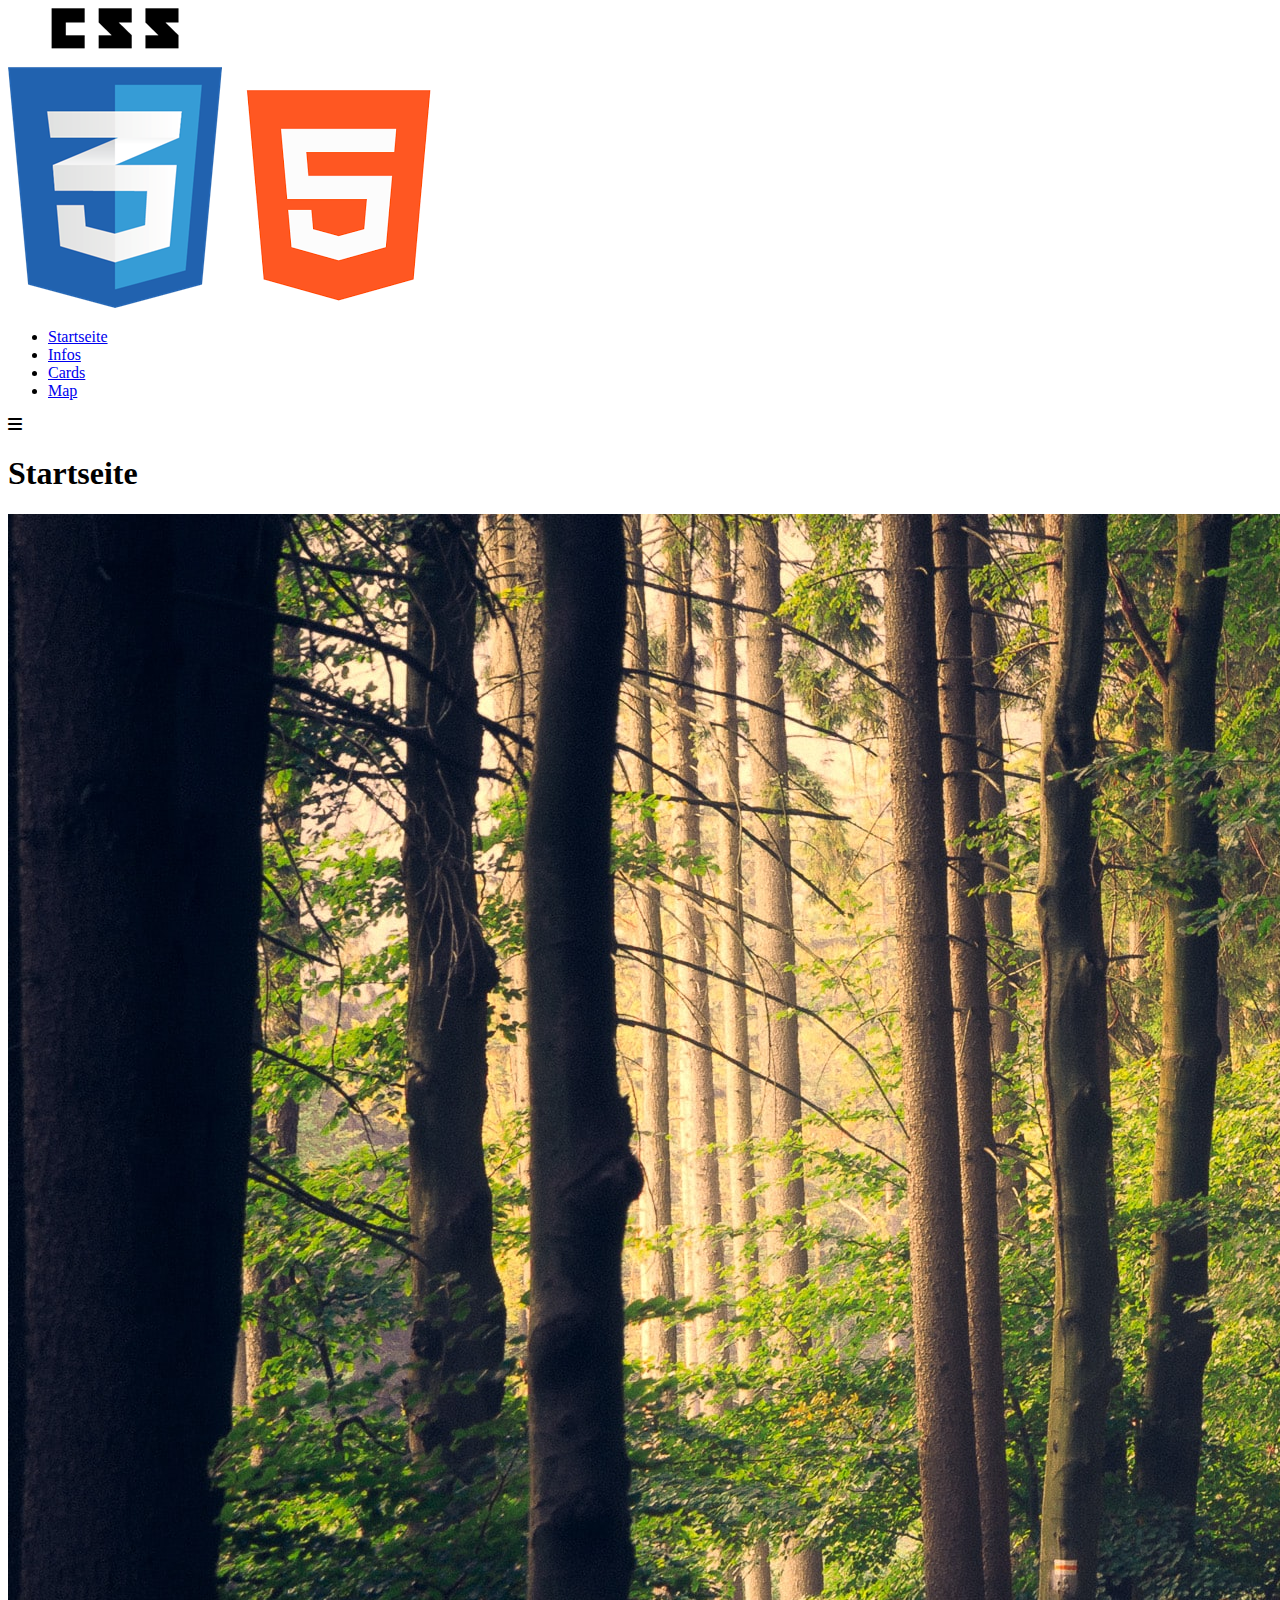
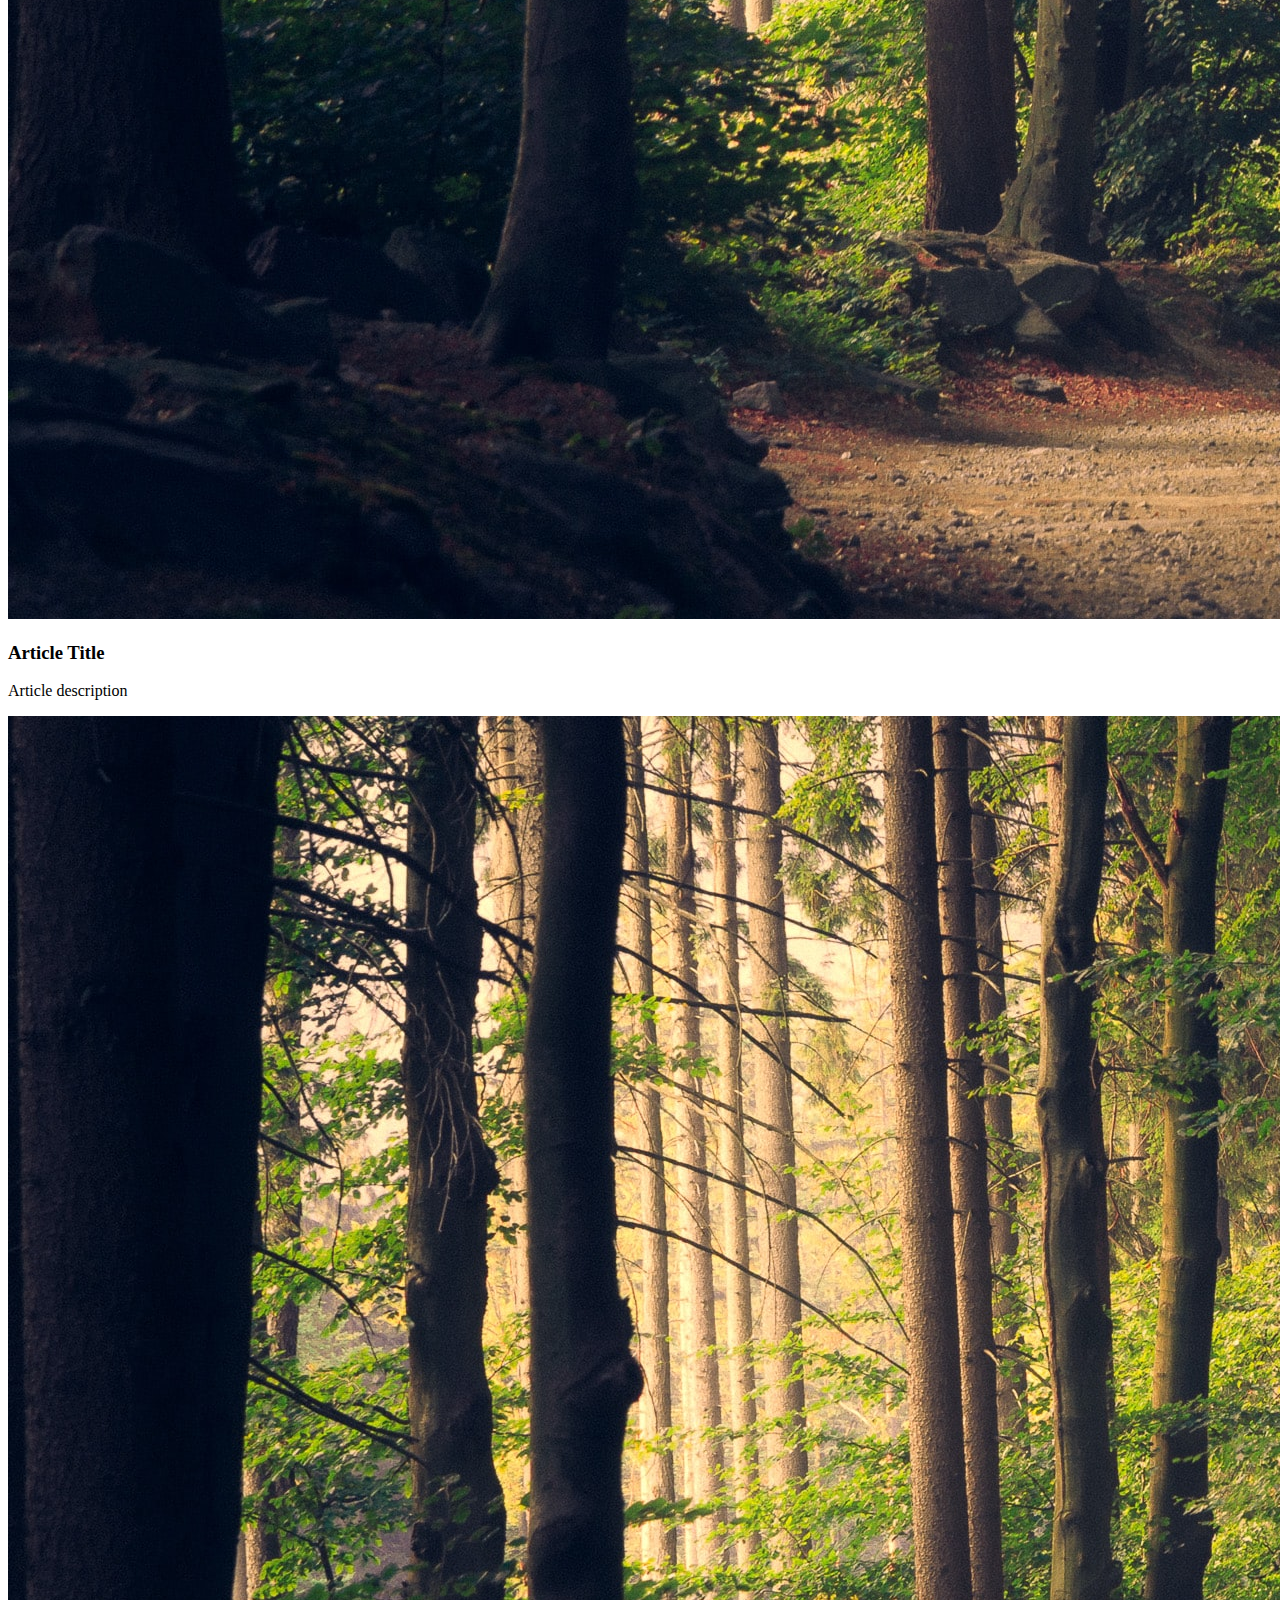
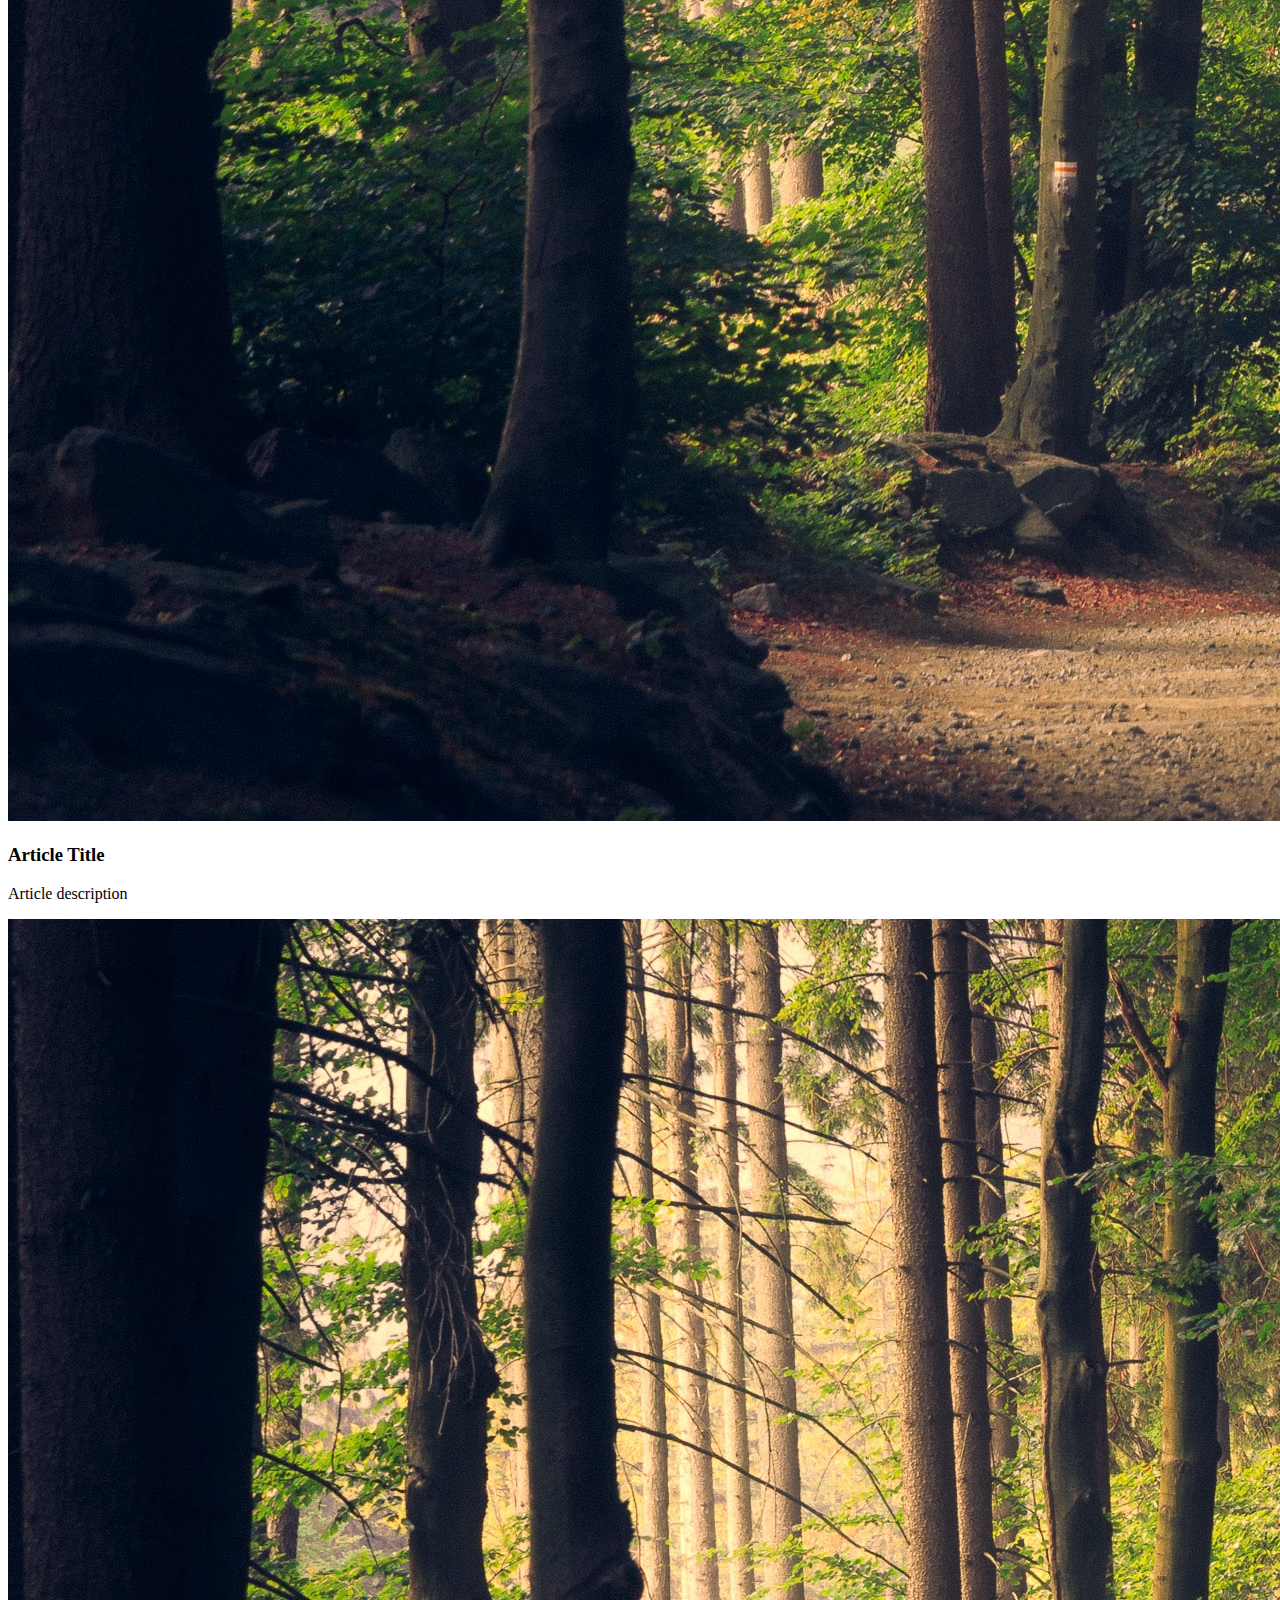
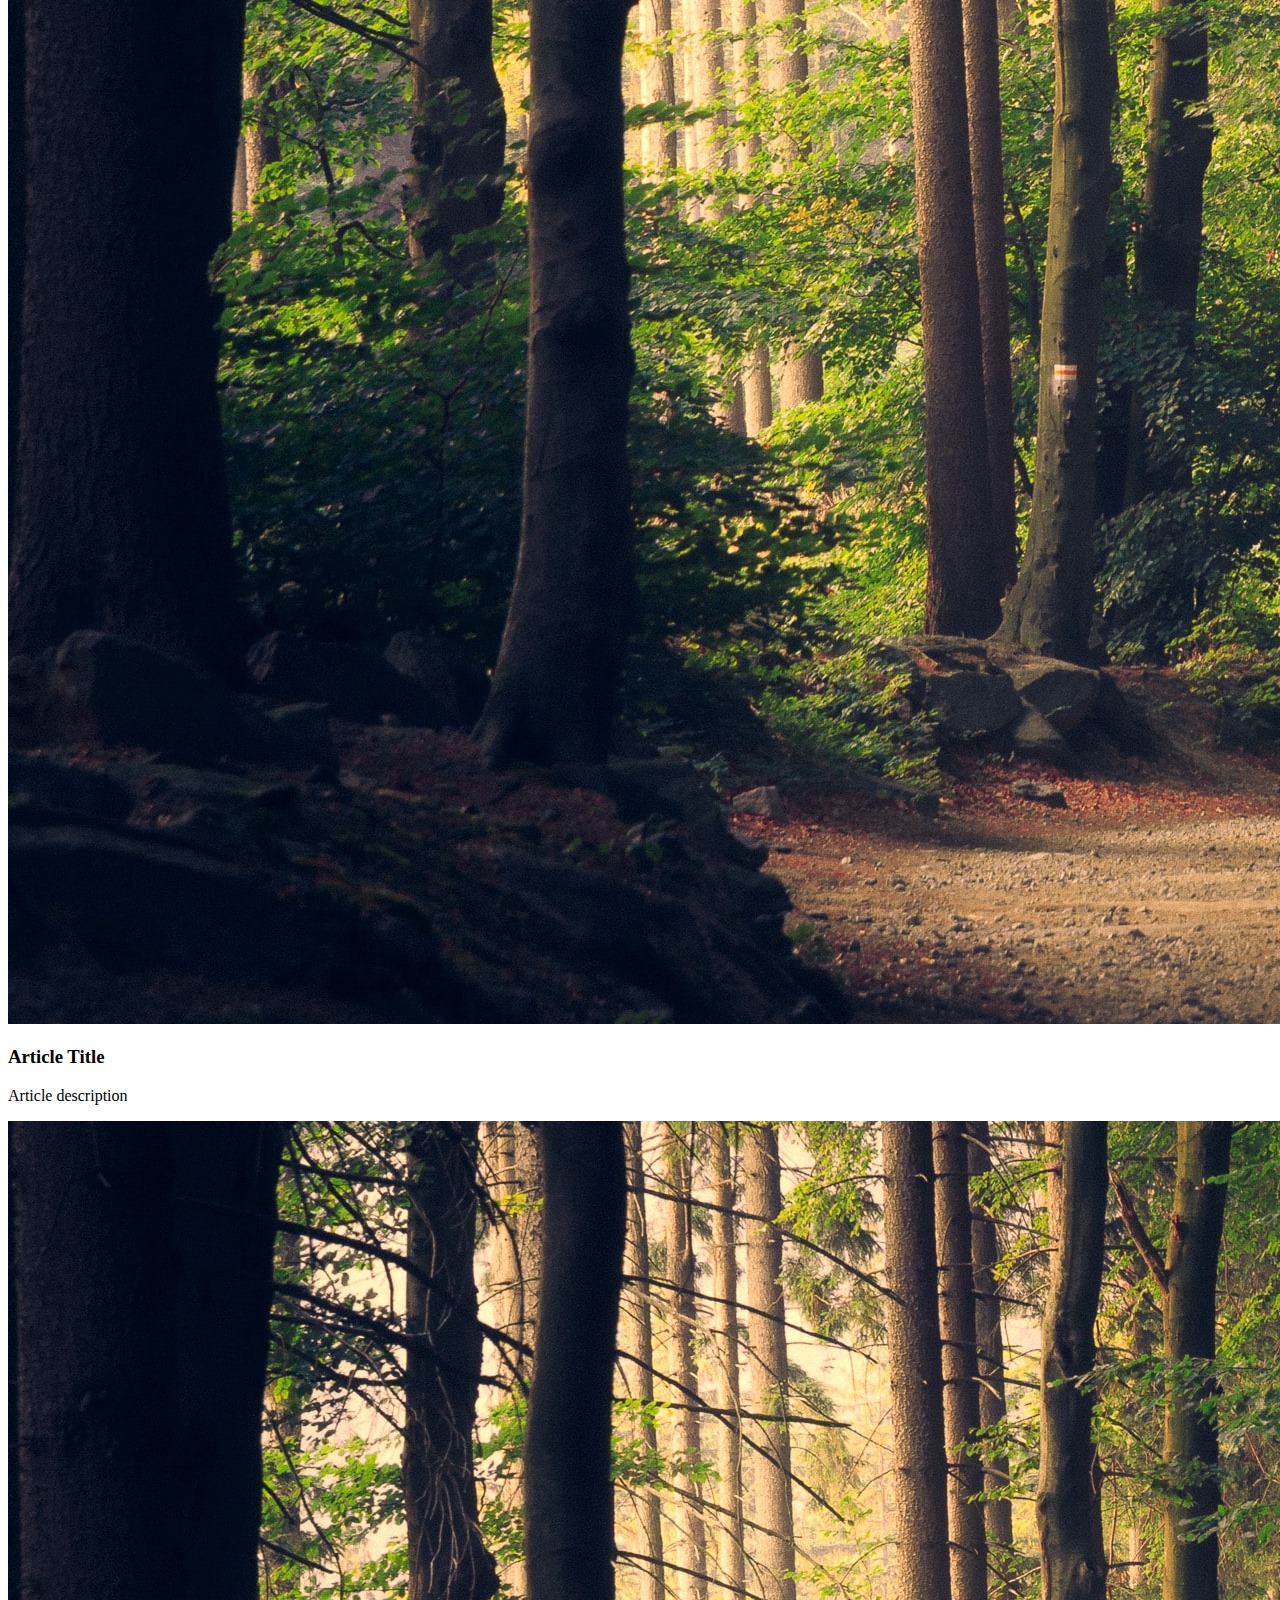
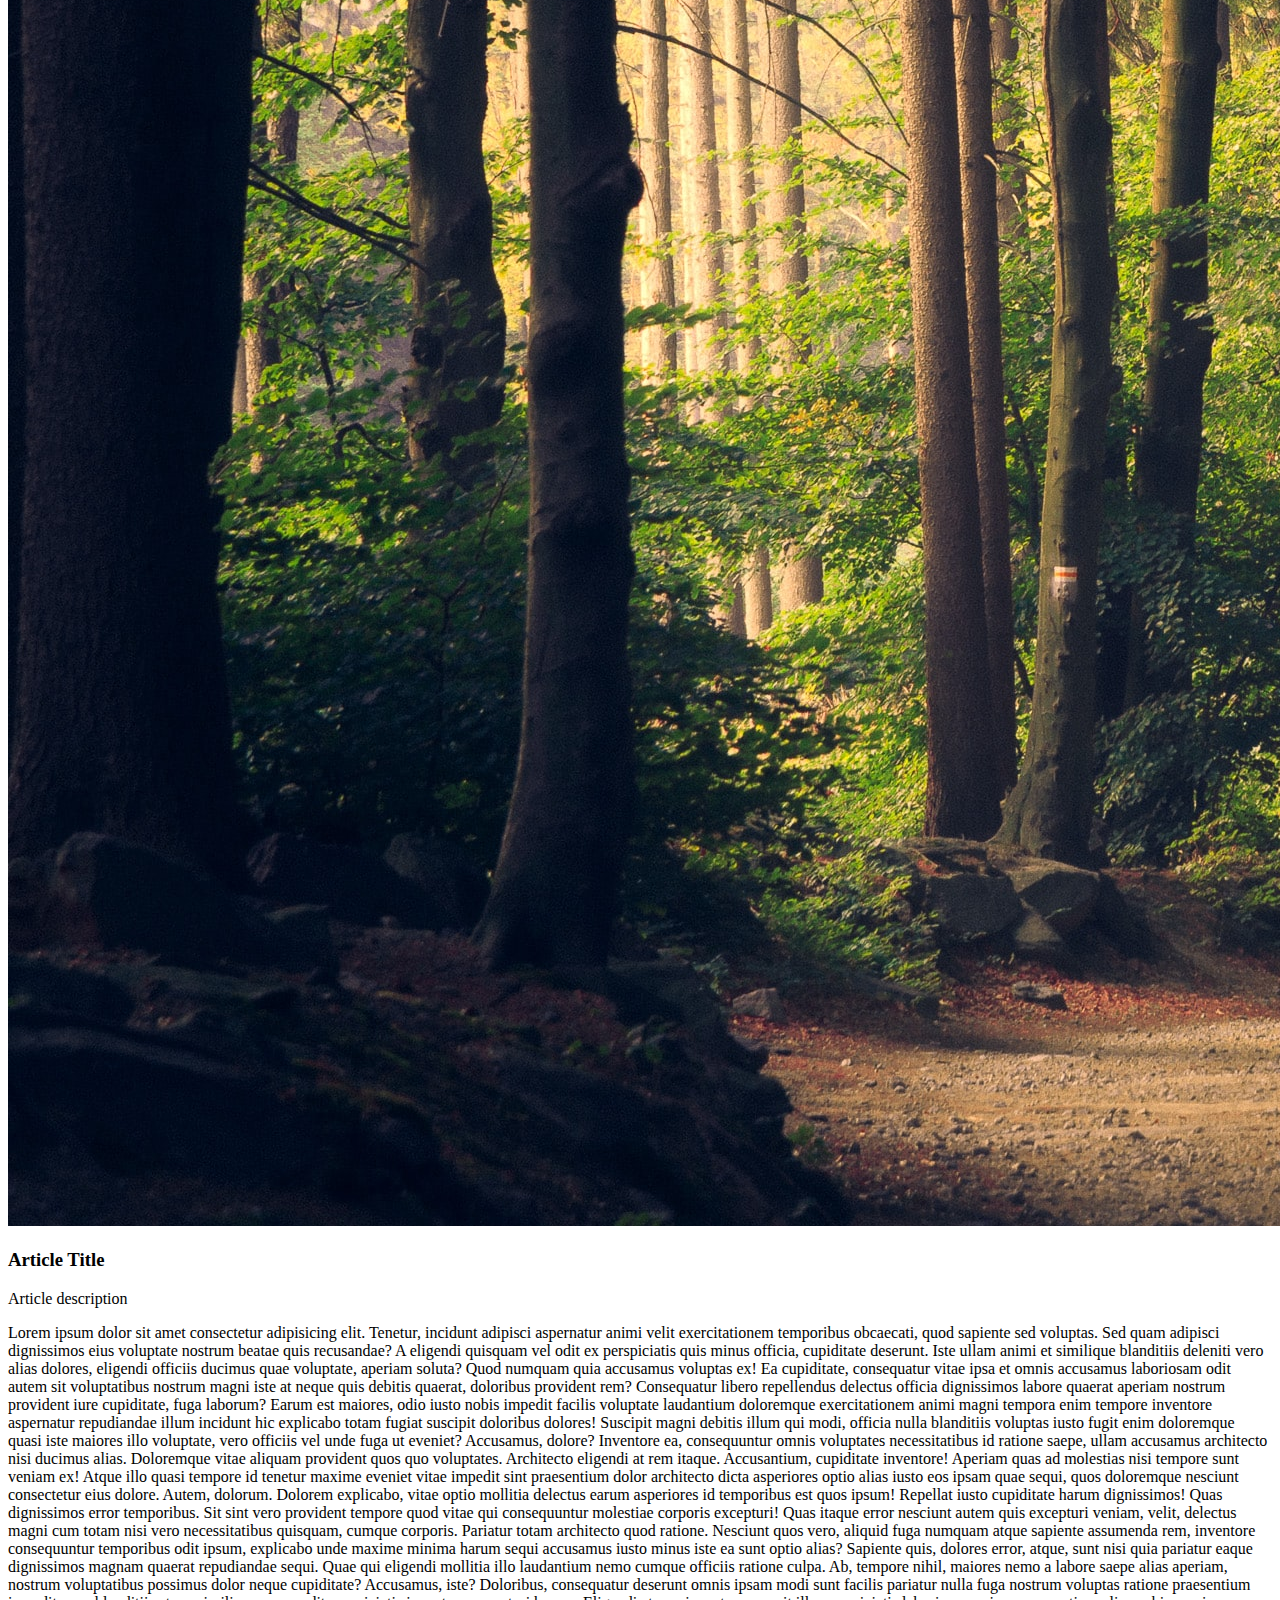
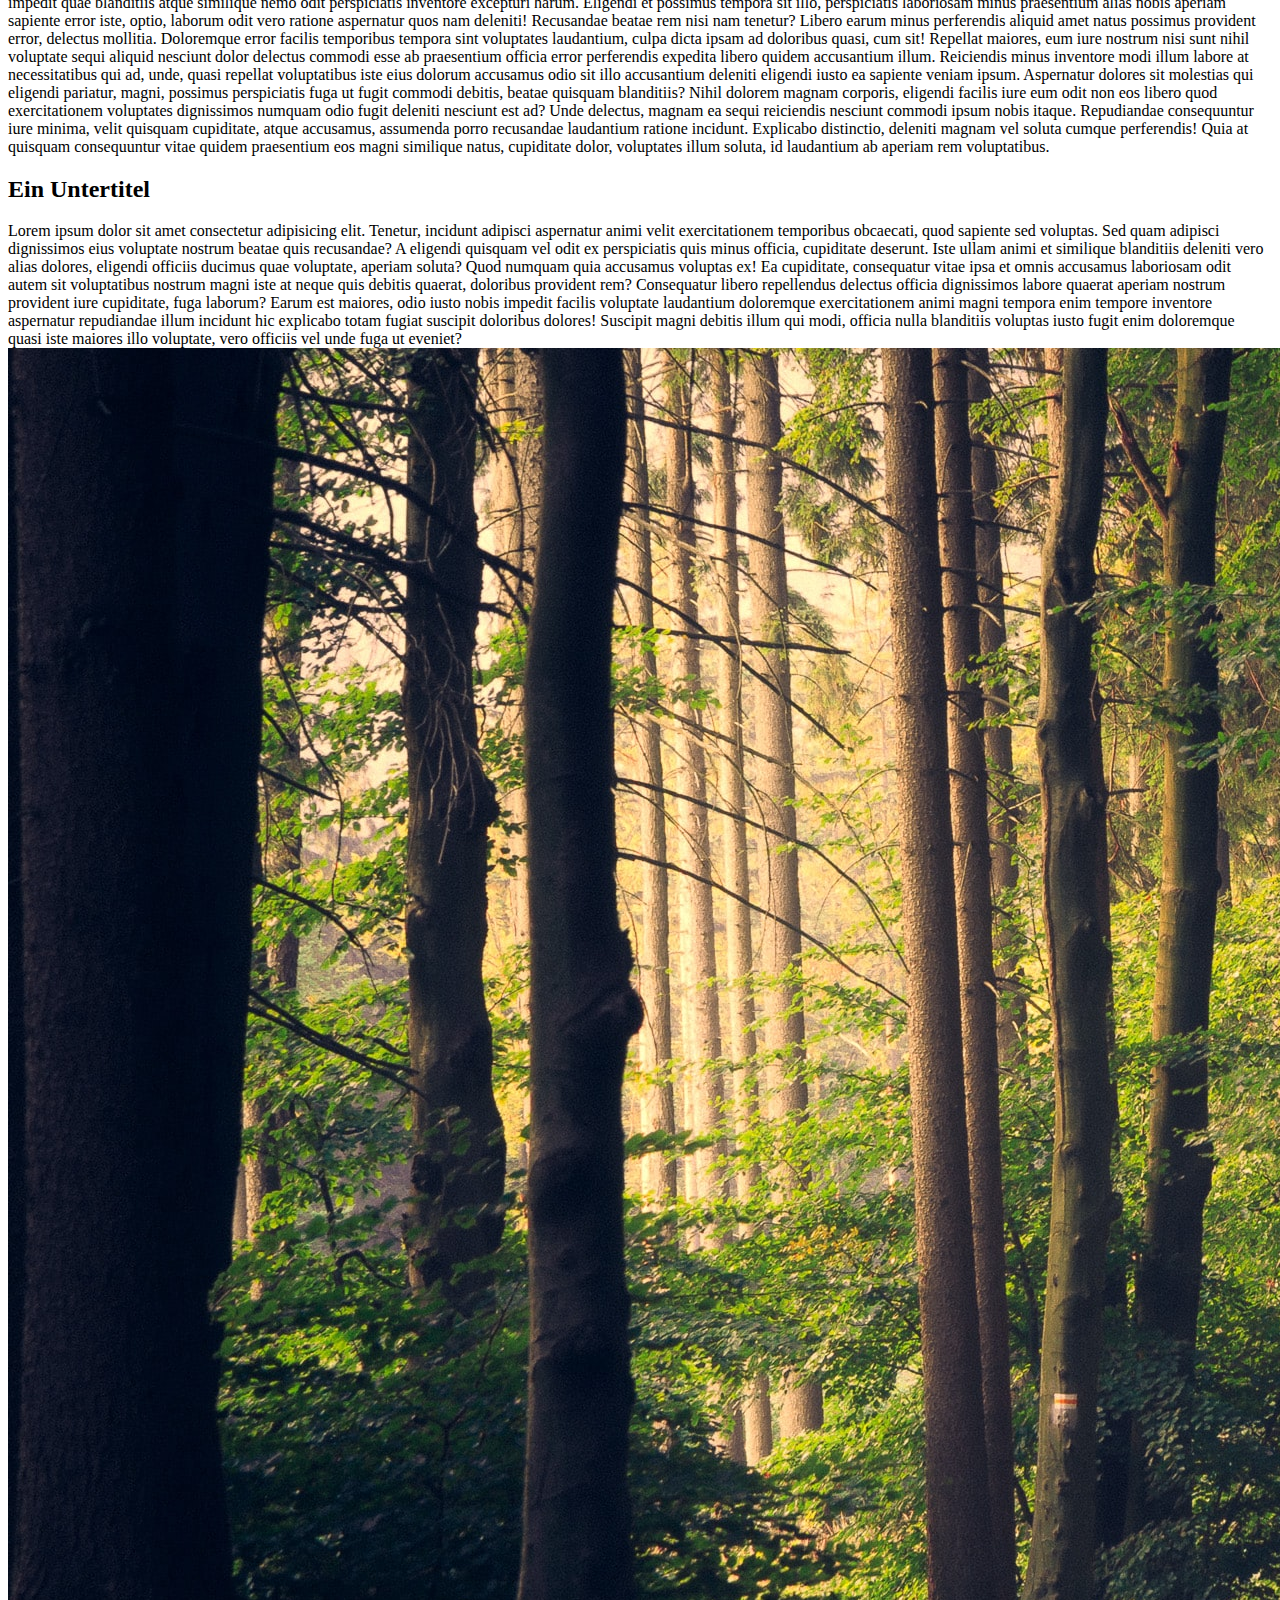
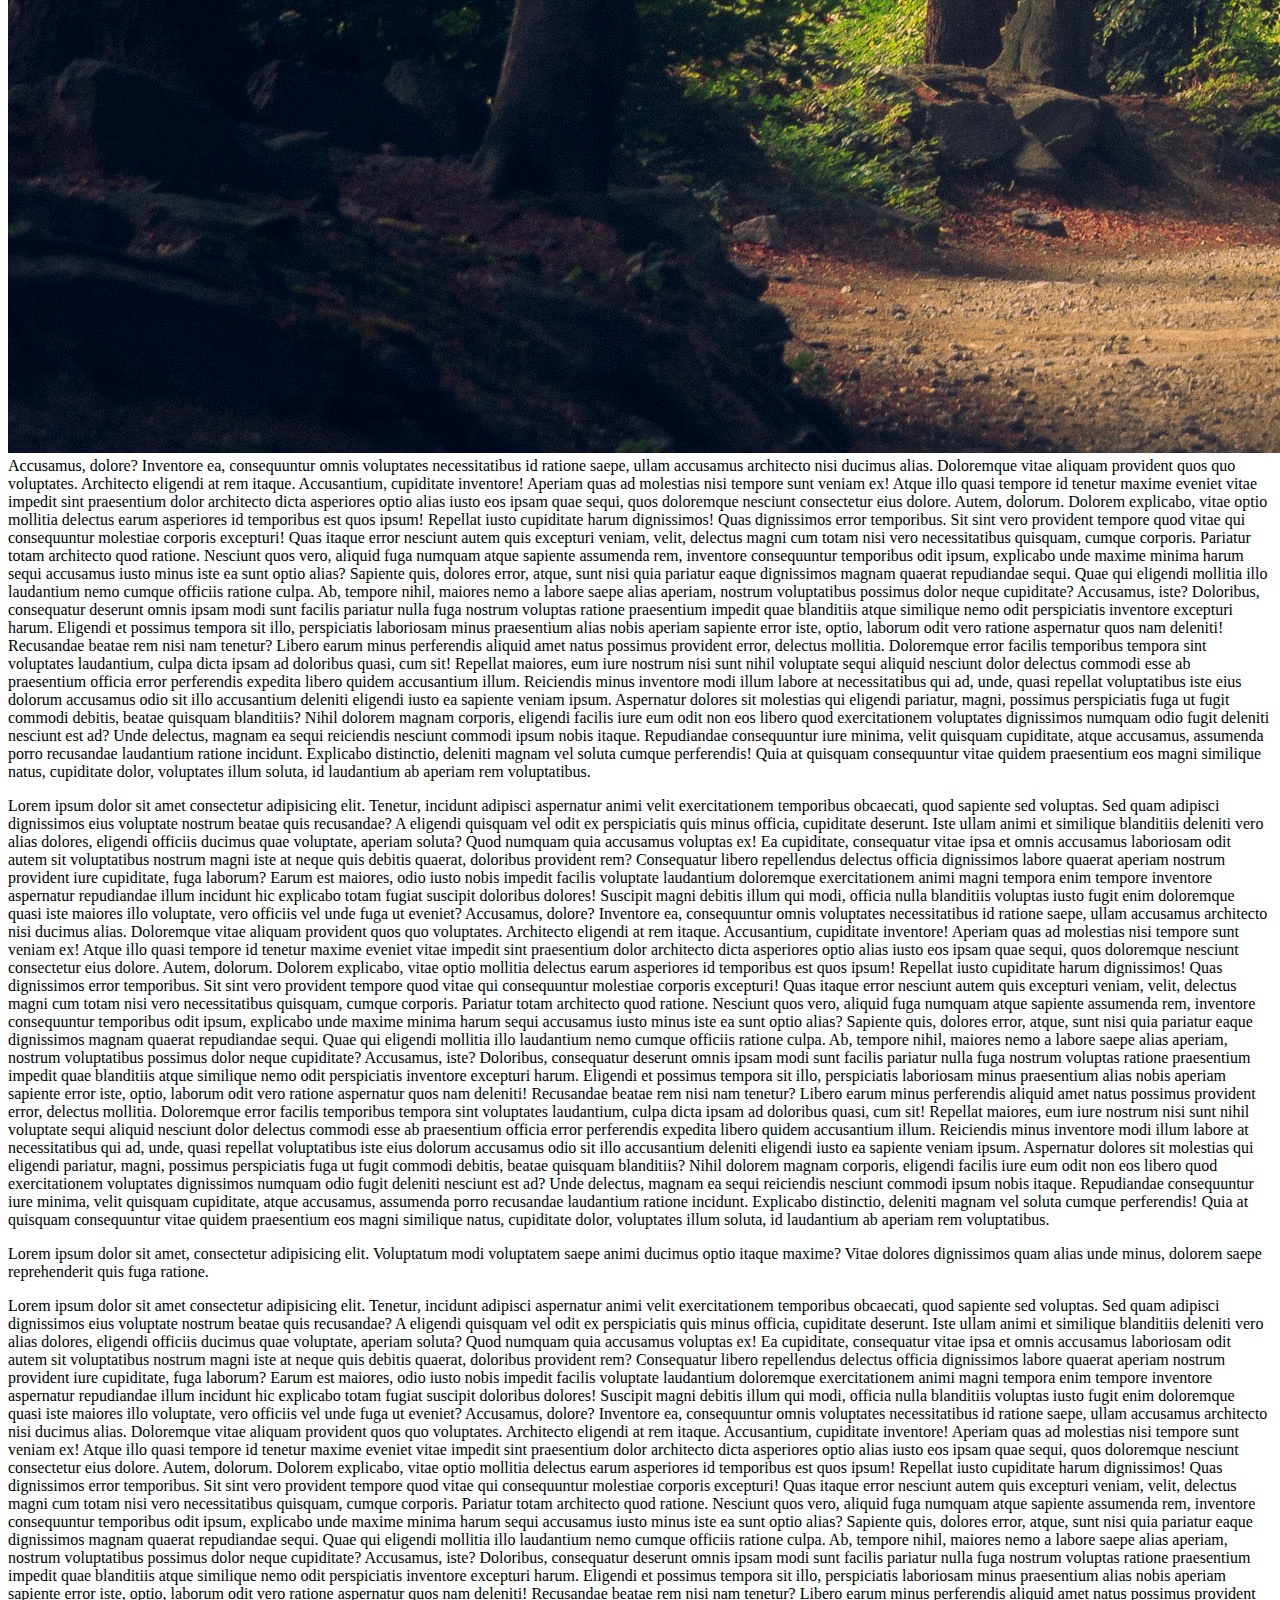
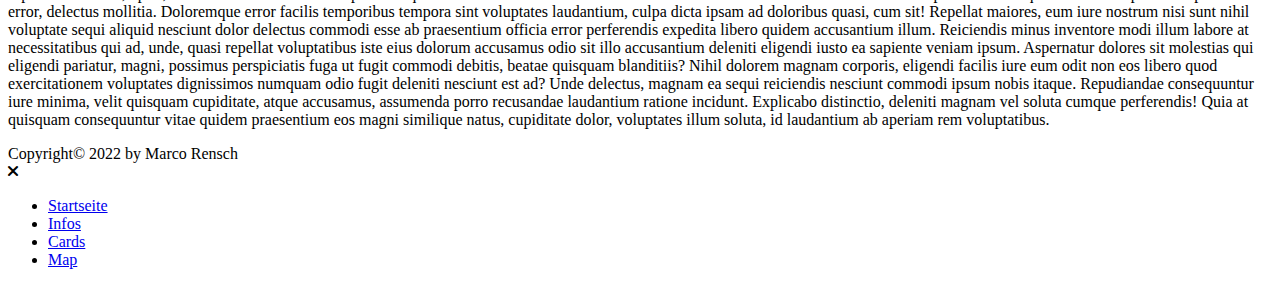
<file: index.html>
<!DOCTYPE html>
<html lang="en">
<head>
    <meta charset="UTF-8">
    <meta http-equiv="X-UA-Compatible" content="IE=edge">
    <meta name="viewport" content="width=device-width, initial-scale=1.0">
    <title>JS Modules</title>
    <link rel="stylesheet" type="text/css" href="assets/css/main.scss">
    <link rel="stylesheet" type="text/css" href="assets/frameworks/fontAwesome/css/all.min.css">
    <script type="module" src="assets/js/main.js?v=1.1"></script>
</head>
<body>
    <header>
        <div class="header-inner">
            <div class="logo">
                <img src="assets/img/css3.png" class="logo-mobile" alt="Logo Mobile">
                <img src="assets/img/html5.png" class="logo-desktop" alt="Logo Desktop">
            </div>
            <nav>
                <ul class="menu">
                    <li class="active"><a href="index.html">Startseite</a></li>
                    <li><a href="infos.html">Infos</a></li>
                    <li><a href="cards.html">Cards</a></li>
                    <li><a href="map.html">Map</a></li>
                </ul>
            </nav>
            <div class="mobileMenuToggler nx-modal" nx-modal="menu-modal">
                <i class="fa-solid fa-bars"></i>
            </div>
            
        </div>
    </header>

    <section class="banner parallax">
        <div class="page-headline">
            <h1>Startseite</h1>
        </div>
    </section>
    <main>
        <div class="content nx-padding">
            <section id="teaser" class="nx-flex">
                <div>
                    <div class="nx-card">
              
                        <div class="nx-card-header">
                            <img src="/assets/img/lukasz-szmigiel-jFCViYFYcus-unsplash.jpg" alt="">
                        </div>
                      
                        <div class="nx-card-body">
                            <h3>Article Title</h3>
                            <p>Article description</p>
                        </div>
                    </div>
                </div>
                <div>
                    <div class="nx-card">
                        
                        <div class="nx-card-header">
                            <img src="/assets/img/lukasz-szmigiel-jFCViYFYcus-unsplash.jpg" alt="">
                        </div>
                        
                        <div class="nx-card-body">
                            <h3>Article Title</h3>
                            <p>Article description</p>
                        </div>
                        
                    </div>
                </div>
                <div>
                    <div class="nx-card">
                        
                        <div class="nx-card-header">
                            <img src="/assets/img/lukasz-szmigiel-jFCViYFYcus-unsplash.jpg" alt="">
                        </div>
                        
                        <div class="nx-card-body">
                            <h3>Article Title</h3>
                            <p>Article description</p>
                        </div>
                        
                    </div>
                </div>
                <div>
                    <div class="nx-card">
                        
                        <div class="nx-card-header">
                            <img src="/assets/img/lukasz-szmigiel-jFCViYFYcus-unsplash.jpg" alt="">
                        </div>
                        
                        <div class="nx-card-body">
                            <h3>Article Title</h3>
                            <p>Article description</p>
                        </div>
                        
                    </div>
                </div>
            </section>
        </div>
        <section>
            <article class="nx-padding nx-cols-3">
                <p>Lorem ipsum dolor sit amet consectetur adipisicing elit. Tenetur, incidunt adipisci aspernatur animi velit exercitationem temporibus obcaecati, quod sapiente sed voluptas. Sed quam adipisci dignissimos eius voluptate nostrum beatae quis recusandae? A eligendi quisquam vel odit ex perspiciatis quis minus officia, cupiditate deserunt. Iste ullam animi et similique blanditiis deleniti vero alias dolores, eligendi officiis ducimus quae voluptate, aperiam soluta? Quod numquam quia accusamus voluptas ex! Ea cupiditate, consequatur vitae ipsa et omnis accusamus laboriosam odit autem sit voluptatibus nostrum magni iste at neque quis debitis quaerat, doloribus provident rem? Consequatur libero repellendus delectus officia dignissimos labore quaerat aperiam nostrum provident iure cupiditate, fuga laborum? Earum est maiores, odio iusto nobis impedit facilis voluptate laudantium doloremque exercitationem animi magni tempora enim tempore inventore aspernatur repudiandae illum incidunt hic explicabo totam fugiat suscipit doloribus dolores! Suscipit magni debitis illum qui modi, officia nulla blanditiis voluptas iusto fugit enim doloremque quasi iste maiores illo voluptate, vero officiis vel unde fuga ut eveniet? Accusamus, dolore? Inventore ea, consequuntur omnis voluptates necessitatibus id ratione saepe, ullam accusamus architecto nisi ducimus alias. Doloremque vitae aliquam provident quos quo voluptates. Architecto eligendi at rem itaque. Accusantium, cupiditate inventore! Aperiam quas ad molestias nisi tempore sunt veniam ex! Atque illo quasi tempore id tenetur maxime eveniet vitae impedit sint praesentium dolor architecto dicta asperiores optio alias iusto eos ipsam quae sequi, quos doloremque nesciunt consectetur eius dolore. Autem, dolorum. Dolorem explicabo, vitae optio mollitia delectus earum asperiores id temporibus est quos ipsum! Repellat iusto cupiditate harum dignissimos! Quas dignissimos error temporibus. Sit sint vero provident tempore quod vitae qui consequuntur molestiae corporis excepturi! Quas itaque error nesciunt autem quis excepturi veniam, velit, delectus magni cum totam nisi vero necessitatibus quisquam, cumque corporis. Pariatur totam architecto quod ratione. Nesciunt quos vero, aliquid fuga numquam atque sapiente assumenda rem, inventore consequuntur temporibus odit ipsum, explicabo unde maxime minima harum sequi accusamus iusto minus iste ea sunt optio alias? Sapiente quis, dolores error, atque, sunt nisi quia pariatur eaque dignissimos magnam quaerat repudiandae sequi. Quae qui eligendi mollitia illo laudantium nemo cumque officiis ratione culpa. Ab, tempore nihil, maiores nemo a labore saepe alias aperiam, nostrum voluptatibus possimus dolor neque cupiditate? Accusamus, iste? Doloribus, consequatur deserunt omnis ipsam modi sunt facilis pariatur nulla fuga nostrum voluptas ratione praesentium impedit quae blanditiis atque similique nemo odit perspiciatis inventore excepturi harum. Eligendi et possimus tempora sit illo, perspiciatis laboriosam minus praesentium alias nobis aperiam sapiente error iste, optio, laborum odit vero ratione aspernatur quos nam deleniti! Recusandae beatae rem nisi nam tenetur? Libero earum minus perferendis aliquid amet natus possimus provident error, delectus mollitia. Doloremque error facilis temporibus tempora sint voluptates laudantium, culpa dicta ipsam ad doloribus quasi, cum sit! Repellat maiores, eum iure nostrum nisi sunt nihil voluptate sequi aliquid nesciunt dolor delectus commodi esse ab praesentium officia error perferendis expedita libero quidem accusantium illum. Reiciendis minus inventore modi illum labore at necessitatibus qui ad, unde, quasi repellat voluptatibus iste eius dolorum accusamus odio sit illo accusantium deleniti eligendi iusto ea sapiente veniam ipsum. Aspernatur dolores sit molestias qui eligendi pariatur, magni, possimus perspiciatis fuga ut fugit commodi debitis, beatae quisquam blanditiis? Nihil dolorem magnam corporis, eligendi facilis iure eum odit non eos libero quod exercitationem voluptates dignissimos numquam odio fugit deleniti nesciunt est ad? Unde delectus, magnam ea sequi reiciendis nesciunt commodi ipsum nobis itaque. Repudiandae consequuntur iure minima, velit quisquam cupiditate, atque accusamus, assumenda porro recusandae laudantium ratione incidunt. Explicabo distinctio, deleniti magnam vel soluta cumque perferendis! Quia at quisquam consequuntur vitae quidem praesentium eos magni similique natus, cupiditate dolor, voluptates illum soluta, id laudantium ab aperiam rem voluptatibus.</p>
           <h2>Ein Untertitel</h2><p>Lorem ipsum dolor sit amet consectetur adipisicing elit. Tenetur, incidunt adipisci aspernatur animi velit exercitationem temporibus obcaecati, quod sapiente sed voluptas. Sed quam adipisci dignissimos eius voluptate nostrum beatae quis recusandae? A eligendi quisquam vel odit ex perspiciatis quis minus officia, cupiditate deserunt. Iste ullam animi et similique blanditiis deleniti vero alias dolores, eligendi officiis ducimus quae voluptate, aperiam soluta? Quod numquam quia accusamus voluptas ex! Ea cupiditate, consequatur vitae ipsa et omnis accusamus laboriosam odit autem sit voluptatibus nostrum magni iste at neque quis debitis quaerat, doloribus provident rem? Consequatur libero repellendus delectus officia dignissimos labore quaerat aperiam nostrum provident iure cupiditate, fuga laborum? Earum est maiores, odio iusto nobis impedit facilis voluptate laudantium doloremque exercitationem animi magni tempora enim tempore inventore aspernatur repudiandae illum incidunt hic explicabo totam fugiat suscipit doloribus dolores! Suscipit magni debitis illum qui modi, officia nulla blanditiis voluptas iusto fugit enim doloremque quasi iste maiores illo voluptate, vero officiis vel unde fuga ut eveniet?
            <img src="/assets/img/lukasz-szmigiel-jFCViYFYcus-unsplash.jpg" alt="Im Wald">   
            Accusamus, dolore? Inventore ea, consequuntur omnis voluptates necessitatibus id ratione saepe, ullam accusamus architecto nisi ducimus alias. Doloremque vitae aliquam provident quos quo voluptates. Architecto eligendi at rem itaque. Accusantium, cupiditate inventore! Aperiam quas ad molestias nisi tempore sunt veniam ex! Atque illo quasi tempore id tenetur maxime eveniet vitae impedit sint praesentium dolor architecto dicta asperiores optio alias iusto eos ipsam quae sequi, quos doloremque nesciunt consectetur eius dolore. Autem, dolorum. Dolorem explicabo, vitae optio mollitia delectus earum asperiores id temporibus est quos ipsum! Repellat iusto cupiditate harum dignissimos! Quas dignissimos error temporibus. Sit sint vero provident tempore quod vitae qui consequuntur molestiae corporis excepturi! Quas itaque error nesciunt autem quis excepturi veniam, velit, delectus magni cum totam nisi vero necessitatibus quisquam, cumque corporis. Pariatur totam architecto quod ratione. Nesciunt quos vero, aliquid fuga numquam atque sapiente assumenda rem, inventore consequuntur temporibus odit ipsum, explicabo unde maxime minima harum sequi accusamus iusto minus iste ea sunt optio alias? Sapiente quis, dolores error, atque, sunt nisi quia pariatur eaque dignissimos magnam quaerat repudiandae sequi. Quae qui eligendi mollitia illo laudantium nemo cumque officiis ratione culpa. Ab, tempore nihil, maiores nemo a labore saepe alias aperiam, nostrum voluptatibus possimus dolor neque cupiditate? Accusamus, iste? Doloribus, consequatur deserunt omnis ipsam modi sunt facilis pariatur nulla fuga nostrum voluptas ratione praesentium impedit quae blanditiis atque similique nemo odit perspiciatis inventore excepturi harum. Eligendi et possimus tempora sit illo, perspiciatis laboriosam minus praesentium alias nobis aperiam sapiente error iste, optio, laborum odit vero ratione aspernatur quos nam deleniti! Recusandae beatae rem nisi nam tenetur? Libero earum minus perferendis aliquid amet natus possimus provident error, delectus mollitia. Doloremque error facilis temporibus tempora sint voluptates laudantium, culpa dicta ipsam ad doloribus quasi, cum sit! Repellat maiores, eum iure nostrum nisi sunt nihil voluptate sequi aliquid nesciunt dolor delectus commodi esse ab praesentium officia error perferendis expedita libero quidem accusantium illum. Reiciendis minus inventore modi illum labore at necessitatibus qui ad, unde, quasi repellat voluptatibus iste eius dolorum accusamus odio sit illo accusantium deleniti eligendi iusto ea sapiente veniam ipsum. Aspernatur dolores sit molestias qui eligendi pariatur, magni, possimus perspiciatis fuga ut fugit commodi debitis, beatae quisquam blanditiis? Nihil dolorem magnam corporis, eligendi facilis iure eum odit non eos libero quod exercitationem voluptates dignissimos numquam odio fugit deleniti nesciunt est ad? Unde delectus, magnam ea sequi reiciendis nesciunt commodi ipsum nobis itaque. Repudiandae consequuntur iure minima, velit quisquam cupiditate, atque accusamus, assumenda porro recusandae laudantium ratione incidunt. Explicabo distinctio, deleniti magnam vel soluta cumque perferendis! Quia at quisquam consequuntur vitae quidem praesentium eos magni similique natus, cupiditate dolor, voluptates illum soluta, id laudantium ab aperiam rem voluptatibus.</p>
           <p>Lorem ipsum dolor sit amet consectetur adipisicing elit. Tenetur, incidunt adipisci aspernatur animi velit exercitationem temporibus obcaecati, quod sapiente sed voluptas. Sed quam adipisci dignissimos eius voluptate nostrum beatae quis recusandae? A eligendi quisquam vel odit ex perspiciatis quis minus officia, cupiditate deserunt. Iste ullam animi et similique blanditiis deleniti vero alias dolores, eligendi officiis ducimus quae voluptate, aperiam soluta? Quod numquam quia accusamus voluptas ex! Ea cupiditate, consequatur vitae ipsa et omnis accusamus laboriosam odit autem sit voluptatibus nostrum magni iste at neque quis debitis quaerat, doloribus provident rem? Consequatur libero repellendus delectus officia dignissimos labore quaerat aperiam nostrum provident iure cupiditate, fuga laborum? Earum est maiores, odio iusto nobis impedit facilis voluptate laudantium doloremque exercitationem animi magni tempora enim tempore inventore aspernatur repudiandae illum incidunt hic explicabo totam fugiat suscipit doloribus dolores! Suscipit magni debitis illum qui modi, officia nulla blanditiis voluptas iusto fugit enim doloremque quasi iste maiores illo voluptate, vero officiis vel unde fuga ut eveniet? Accusamus, dolore? Inventore ea, consequuntur omnis voluptates necessitatibus id ratione saepe, ullam accusamus architecto nisi ducimus alias. Doloremque vitae aliquam provident quos quo voluptates. Architecto eligendi at rem itaque. Accusantium, cupiditate inventore! Aperiam quas ad molestias nisi tempore sunt veniam ex! Atque illo quasi tempore id tenetur maxime eveniet vitae impedit sint praesentium dolor architecto dicta asperiores optio alias iusto eos ipsam quae sequi, quos doloremque nesciunt consectetur eius dolore. Autem, dolorum. Dolorem explicabo, vitae optio mollitia delectus earum asperiores id temporibus est quos ipsum! Repellat iusto cupiditate harum dignissimos! Quas dignissimos error temporibus. Sit sint vero provident tempore quod vitae qui consequuntur molestiae corporis excepturi! Quas itaque error nesciunt autem quis excepturi veniam, velit, delectus magni cum totam nisi vero necessitatibus quisquam, cumque corporis. Pariatur totam architecto quod ratione. Nesciunt quos vero, aliquid fuga numquam atque sapiente assumenda rem, inventore consequuntur temporibus odit ipsum, explicabo unde maxime minima harum sequi accusamus iusto minus iste ea sunt optio alias? Sapiente quis, dolores error, atque, sunt nisi quia pariatur eaque dignissimos magnam quaerat repudiandae sequi. Quae qui eligendi mollitia illo laudantium nemo cumque officiis ratione culpa. Ab, tempore nihil, maiores nemo a labore saepe alias aperiam, nostrum voluptatibus possimus dolor neque cupiditate? Accusamus, iste? Doloribus, consequatur deserunt omnis ipsam modi sunt facilis pariatur nulla fuga nostrum voluptas ratione praesentium impedit quae blanditiis atque similique nemo odit perspiciatis inventore excepturi harum. Eligendi et possimus tempora sit illo, perspiciatis laboriosam minus praesentium alias nobis aperiam sapiente error iste, optio, laborum odit vero ratione aspernatur quos nam deleniti! Recusandae beatae rem nisi nam tenetur? Libero earum minus perferendis aliquid amet natus possimus provident error, delectus mollitia. Doloremque error facilis temporibus tempora sint voluptates laudantium, culpa dicta ipsam ad doloribus quasi, cum sit! Repellat maiores, eum iure nostrum nisi sunt nihil voluptate sequi aliquid nesciunt dolor delectus commodi esse ab praesentium officia error perferendis expedita libero quidem accusantium illum. Reiciendis minus inventore modi illum labore at necessitatibus qui ad, unde, quasi repellat voluptatibus iste eius dolorum accusamus odio sit illo accusantium deleniti eligendi iusto ea sapiente veniam ipsum. Aspernatur dolores sit molestias qui eligendi pariatur, magni, possimus perspiciatis fuga ut fugit commodi debitis, beatae quisquam blanditiis? Nihil dolorem magnam corporis, eligendi facilis iure eum odit non eos libero quod exercitationem voluptates dignissimos numquam odio fugit deleniti nesciunt est ad? Unde delectus, magnam ea sequi reiciendis nesciunt commodi ipsum nobis itaque. Repudiandae consequuntur iure minima, velit quisquam cupiditate, atque accusamus, assumenda porro recusandae laudantium ratione incidunt. Explicabo distinctio, deleniti magnam vel soluta cumque perferendis! Quia at quisquam consequuntur vitae quidem praesentium eos magni similique natus, cupiditate dolor, voluptates illum soluta, id laudantium ab aperiam rem voluptatibus.</p>
           <p>Lorem ipsum dolor sit amet, consectetur adipisicing elit. Voluptatum modi voluptatem saepe animi ducimus optio itaque maxime? Vitae dolores dignissimos quam alias unde minus, dolorem saepe reprehenderit quis fuga ratione.</p>
                <p>Lorem ipsum dolor sit amet consectetur adipisicing elit. Tenetur, incidunt adipisci aspernatur animi velit exercitationem temporibus obcaecati, quod sapiente sed voluptas. Sed quam adipisci dignissimos eius voluptate nostrum beatae quis recusandae? A eligendi quisquam vel odit ex perspiciatis quis minus officia, cupiditate deserunt. Iste ullam animi et similique blanditiis deleniti vero alias dolores, eligendi officiis ducimus quae voluptate, aperiam soluta? Quod numquam quia accusamus voluptas ex! Ea cupiditate, consequatur vitae ipsa et omnis accusamus laboriosam odit autem sit voluptatibus nostrum magni iste at neque quis debitis quaerat, doloribus provident rem? Consequatur libero repellendus delectus officia dignissimos labore quaerat aperiam nostrum provident iure cupiditate, fuga laborum? Earum est maiores, odio iusto nobis impedit facilis voluptate laudantium doloremque exercitationem animi magni tempora enim tempore inventore aspernatur repudiandae illum incidunt hic explicabo totam fugiat suscipit doloribus dolores! Suscipit magni debitis illum qui modi, officia nulla blanditiis voluptas iusto fugit enim doloremque quasi iste maiores illo voluptate, vero officiis vel unde fuga ut eveniet? Accusamus, dolore? Inventore ea, consequuntur omnis voluptates necessitatibus id ratione saepe, ullam accusamus architecto nisi ducimus alias. Doloremque vitae aliquam provident quos quo voluptates. Architecto eligendi at rem itaque. Accusantium, cupiditate inventore! Aperiam quas ad molestias nisi tempore sunt veniam ex! Atque illo quasi tempore id tenetur maxime eveniet vitae impedit sint praesentium dolor architecto dicta asperiores optio alias iusto eos ipsam quae sequi, quos doloremque nesciunt consectetur eius dolore. Autem, dolorum. Dolorem explicabo, vitae optio mollitia delectus earum asperiores id temporibus est quos ipsum! Repellat iusto cupiditate harum dignissimos! Quas dignissimos error temporibus. Sit sint vero provident tempore quod vitae qui consequuntur molestiae corporis excepturi! Quas itaque error nesciunt autem quis excepturi veniam, velit, delectus magni cum totam nisi vero necessitatibus quisquam, cumque corporis. Pariatur totam architecto quod ratione. Nesciunt quos vero, aliquid fuga numquam atque sapiente assumenda rem, inventore consequuntur temporibus odit ipsum, explicabo unde maxime minima harum sequi accusamus iusto minus iste ea sunt optio alias? Sapiente quis, dolores error, atque, sunt nisi quia pariatur eaque dignissimos magnam quaerat repudiandae sequi. Quae qui eligendi mollitia illo laudantium nemo cumque officiis ratione culpa. Ab, tempore nihil, maiores nemo a labore saepe alias aperiam, nostrum voluptatibus possimus dolor neque cupiditate? Accusamus, iste? Doloribus, consequatur deserunt omnis ipsam modi sunt facilis pariatur nulla fuga nostrum voluptas ratione praesentium impedit quae blanditiis atque similique nemo odit perspiciatis inventore excepturi harum. Eligendi et possimus tempora sit illo, perspiciatis laboriosam minus praesentium alias nobis aperiam sapiente error iste, optio, laborum odit vero ratione aspernatur quos nam deleniti! Recusandae beatae rem nisi nam tenetur? Libero earum minus perferendis aliquid amet natus possimus provident error, delectus mollitia. Doloremque error facilis temporibus tempora sint voluptates laudantium, culpa dicta ipsam ad doloribus quasi, cum sit! Repellat maiores, eum iure nostrum nisi sunt nihil voluptate sequi aliquid nesciunt dolor delectus commodi esse ab praesentium officia error perferendis expedita libero quidem accusantium illum. Reiciendis minus inventore modi illum labore at necessitatibus qui ad, unde, quasi repellat voluptatibus iste eius dolorum accusamus odio sit illo accusantium deleniti eligendi iusto ea sapiente veniam ipsum. Aspernatur dolores sit molestias qui eligendi pariatur, magni, possimus perspiciatis fuga ut fugit commodi debitis, beatae quisquam blanditiis? Nihil dolorem magnam corporis, eligendi facilis iure eum odit non eos libero quod exercitationem voluptates dignissimos numquam odio fugit deleniti nesciunt est ad? Unde delectus, magnam ea sequi reiciendis nesciunt commodi ipsum nobis itaque. Repudiandae consequuntur iure minima, velit quisquam cupiditate, atque accusamus, assumenda porro recusandae laudantium ratione incidunt. Explicabo distinctio, deleniti magnam vel soluta cumque perferendis! Quia at quisquam consequuntur vitae quidem praesentium eos magni similique natus, cupiditate dolor, voluptates illum soluta, id laudantium ab aperiam rem voluptatibus.</p>
            </article>
        </section>
    </main>
    
    <footer>
        <div>
            <span>Copyright&copy; 2022 by Marco Rensch</span>
        </div>
    </footer>

    <div id="menu-modal" class="modal">
        <div class="modal-close">
            <i class="modal-close fa-solid fa-close"></i>
        </div>
        <div class="modal-content">
            <div>
                <ul>
                    <li class="active"><a href="index.html">Startseite</a></li>
                    <li><a href="infos.html">Infos</a></li>
                    <li><a href="cards.html">Cards</a></li>
                    <li><a href="map.html">Map</a></li>
                </ul>
            </div>
            
        </div>
    </div>

</body>
</html>
</file>
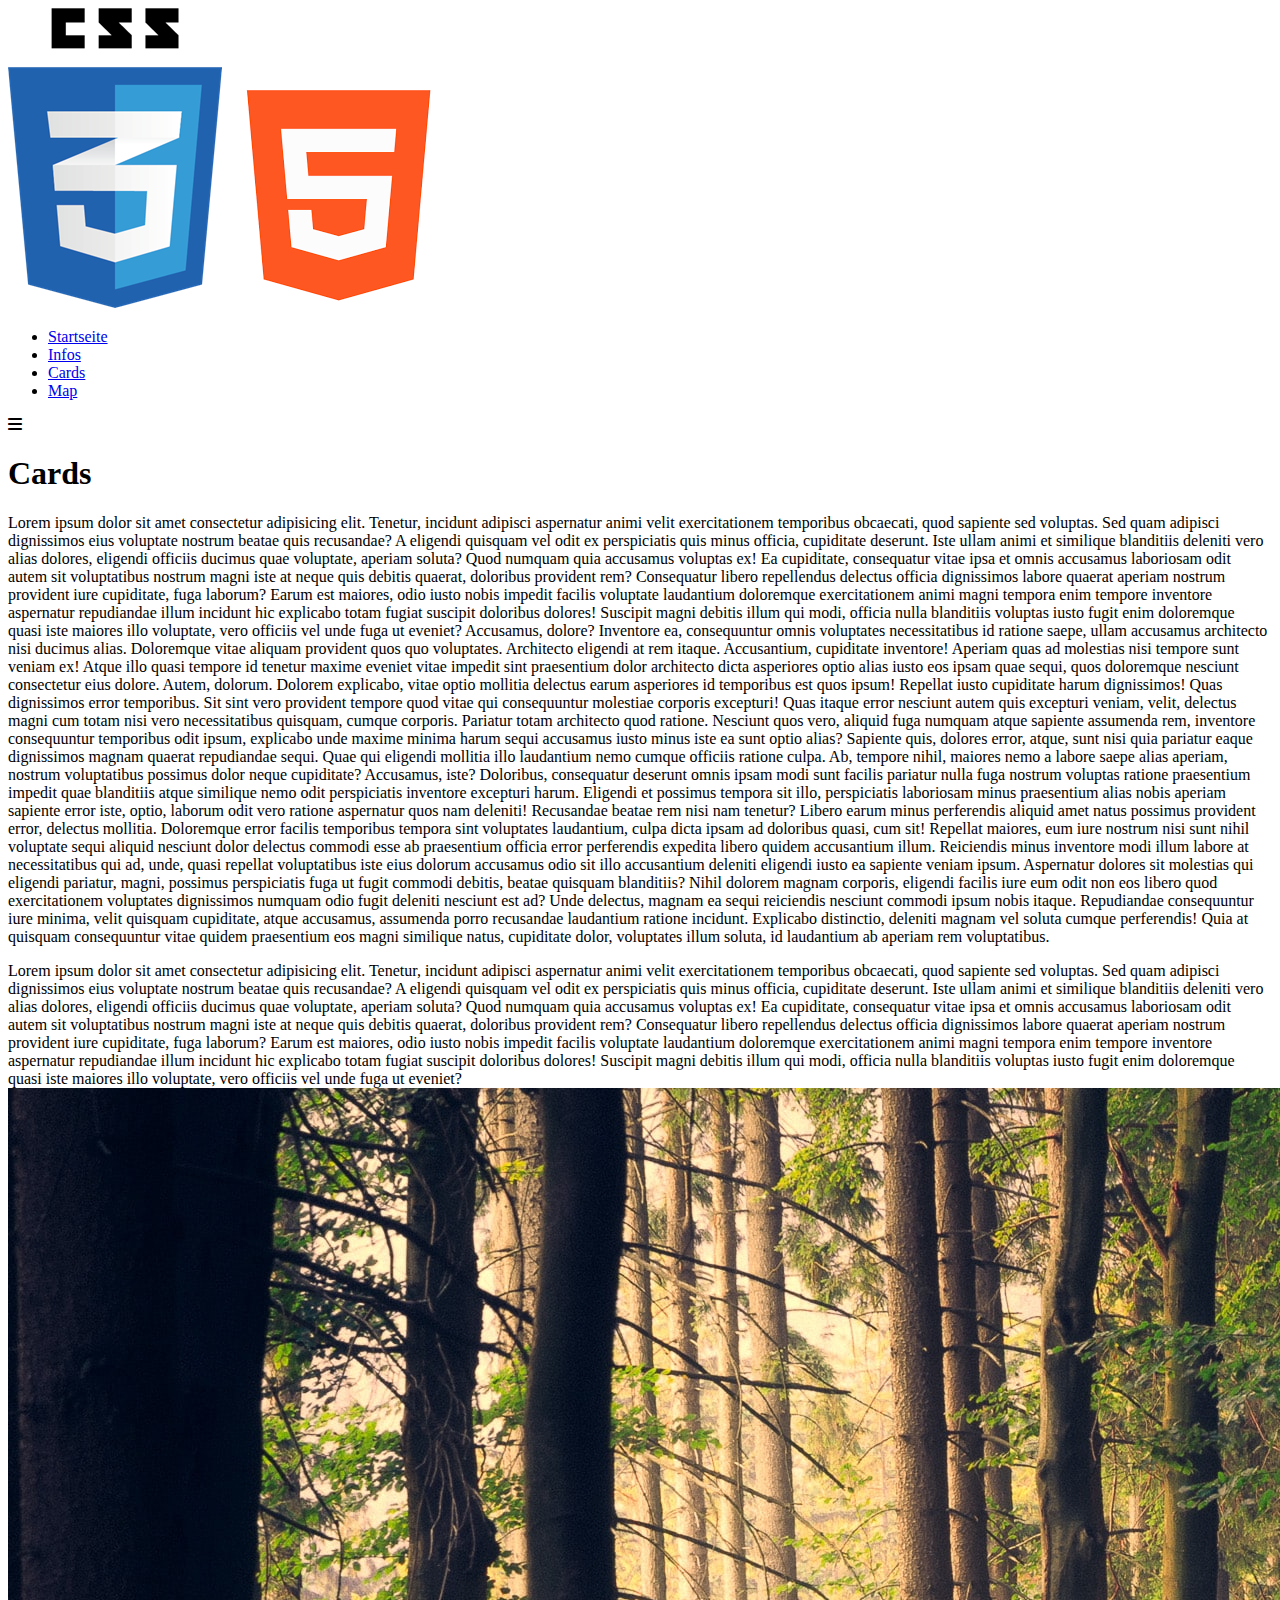
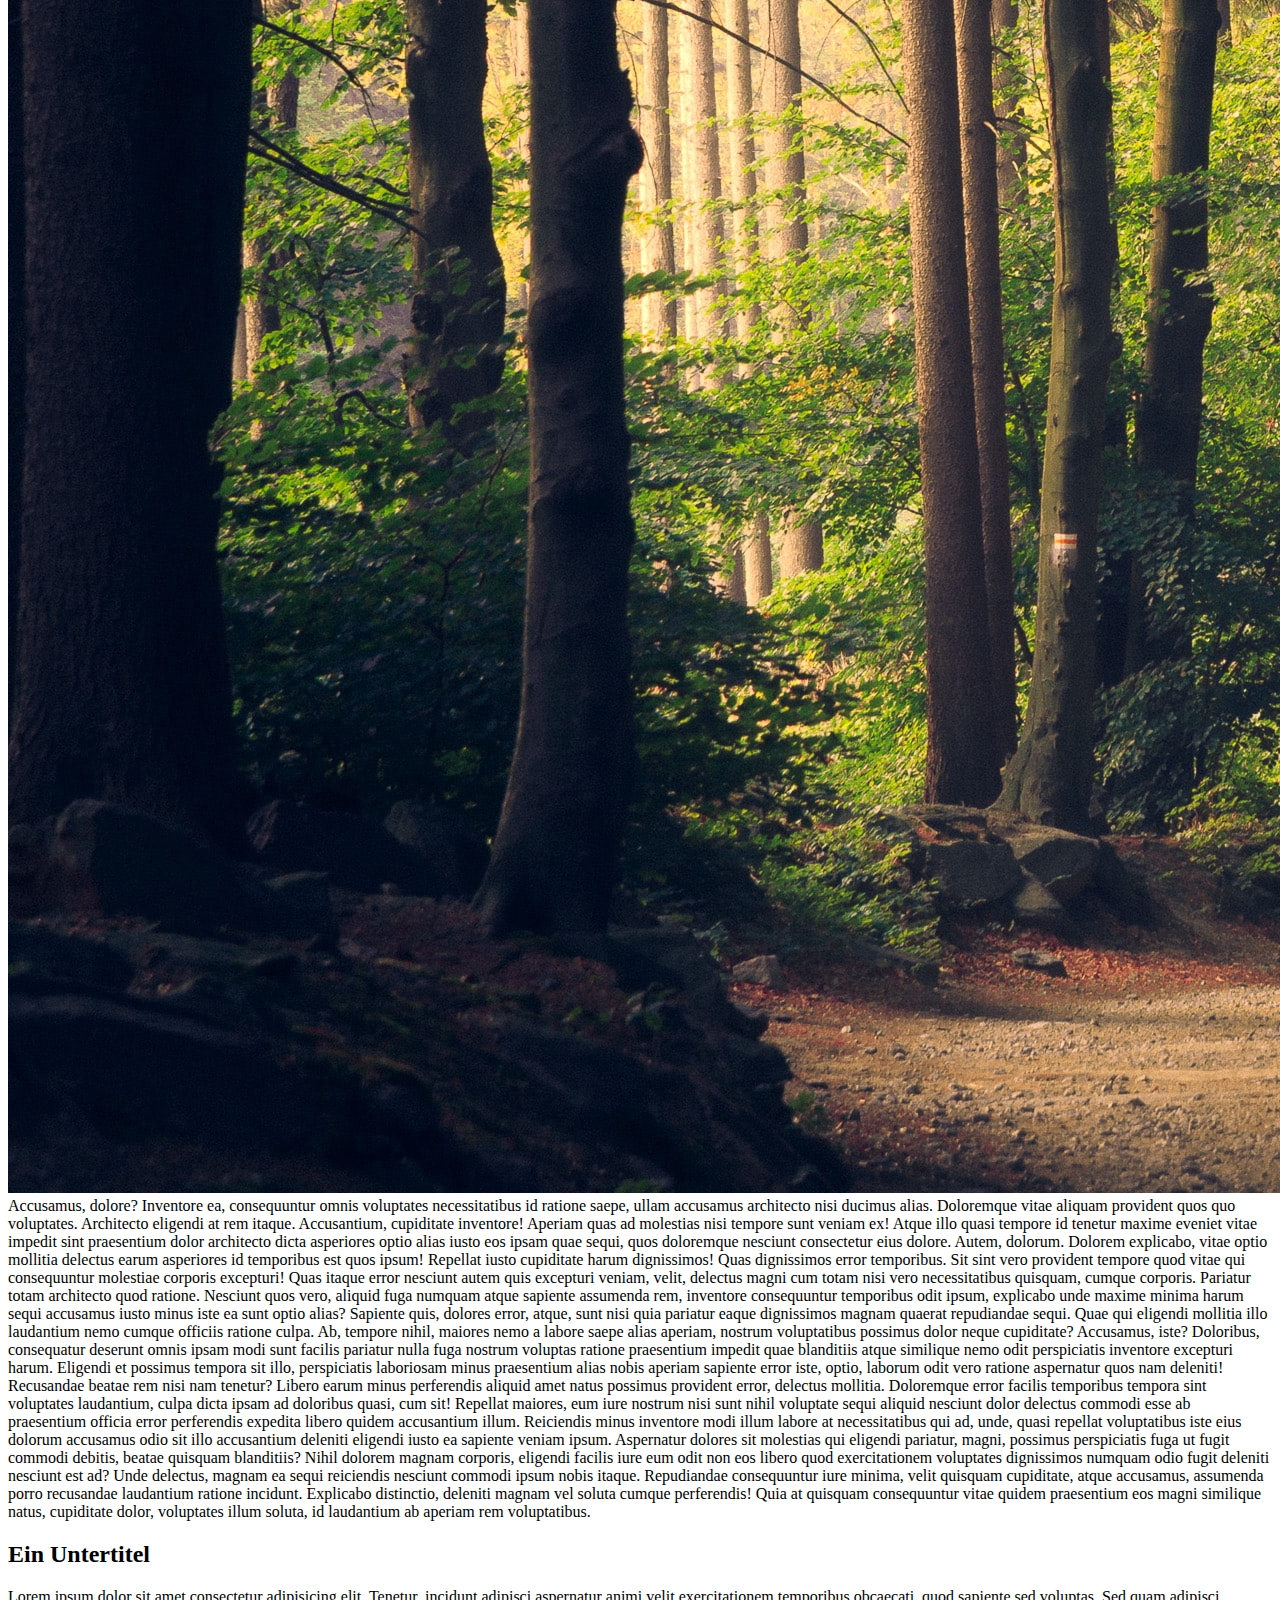
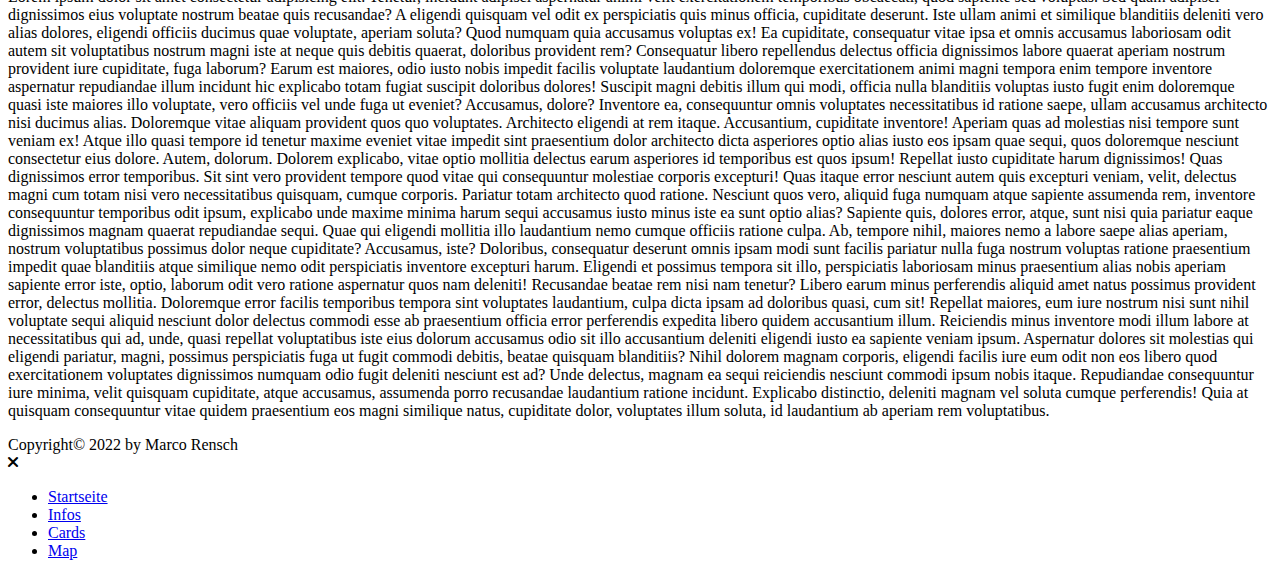
<file: cards.html>
<!DOCTYPE html>
<html lang="en">
<head>
    <meta charset="UTF-8">
    <meta http-equiv="X-UA-Compatible" content="IE=edge">
    <meta name="viewport" content="width=device-width, initial-scale=1.0">
    <title>JS Modules</title>
    <link rel="stylesheet" type="text/css" href="assets/css/main.scss">
    <link rel="stylesheet" type="text/css" href="assets/frameworks/fontAwesome/css/all.min.css">
    <script type="module" src="assets/js/main.js?v=1.1"></script>
</head>
<body>
    <header>
        <div class="header-inner">
            <div class="logo">
                <img src="assets/img/css3.png" class="logo-mobile" alt="Logo Mobile">
                <img src="assets/img/html5.png" class="logo-desktop" alt="Logo Desktop">
            </div>
            <nav>
                <ul class="menu">
                    <li ><a href="index.html">Startseite</a></li>
                    <li><a href="infos.html">Infos</a></li>
                    <li class="active"><a href="cards.html">Cards</a></li>
                    <li><a href="map.html">Map</a></li>
                </ul>
            </nav>
            <div class="mobileMenuToggler nx-modal" nx-modal="menu-modal">
                <i class="fa-solid fa-bars"></i>
            </div>
            
        </div>
    </header>
    <section class="banner parallax">
        <div class="page-headline">
            <h1>Cards</h1>
        </div>
    </section>
    <main>
        <div class="content nx-padding">
            <article>
                <p>Lorem ipsum dolor sit amet consectetur adipisicing elit. Tenetur, incidunt adipisci aspernatur animi velit exercitationem temporibus obcaecati, quod sapiente sed voluptas. Sed quam adipisci dignissimos eius voluptate nostrum beatae quis recusandae? A eligendi quisquam vel odit ex perspiciatis quis minus officia, cupiditate deserunt. Iste ullam animi et similique blanditiis deleniti vero alias dolores, eligendi officiis ducimus quae voluptate, aperiam soluta? Quod numquam quia accusamus voluptas ex! Ea cupiditate, consequatur vitae ipsa et omnis accusamus laboriosam odit autem sit voluptatibus nostrum magni iste at neque quis debitis quaerat, doloribus provident rem? Consequatur libero repellendus delectus officia dignissimos labore quaerat aperiam nostrum provident iure cupiditate, fuga laborum? Earum est maiores, odio iusto nobis impedit facilis voluptate laudantium doloremque exercitationem animi magni tempora enim tempore inventore aspernatur repudiandae illum incidunt hic explicabo totam fugiat suscipit doloribus dolores! Suscipit magni debitis illum qui modi, officia nulla blanditiis voluptas iusto fugit enim doloremque quasi iste maiores illo voluptate, vero officiis vel unde fuga ut eveniet? Accusamus, dolore? Inventore ea, consequuntur omnis voluptates necessitatibus id ratione saepe, ullam accusamus architecto nisi ducimus alias. Doloremque vitae aliquam provident quos quo voluptates. Architecto eligendi at rem itaque. Accusantium, cupiditate inventore! Aperiam quas ad molestias nisi tempore sunt veniam ex! Atque illo quasi tempore id tenetur maxime eveniet vitae impedit sint praesentium dolor architecto dicta asperiores optio alias iusto eos ipsam quae sequi, quos doloremque nesciunt consectetur eius dolore. Autem, dolorum. Dolorem explicabo, vitae optio mollitia delectus earum asperiores id temporibus est quos ipsum! Repellat iusto cupiditate harum dignissimos! Quas dignissimos error temporibus. Sit sint vero provident tempore quod vitae qui consequuntur molestiae corporis excepturi! Quas itaque error nesciunt autem quis excepturi veniam, velit, delectus magni cum totam nisi vero necessitatibus quisquam, cumque corporis. Pariatur totam architecto quod ratione. Nesciunt quos vero, aliquid fuga numquam atque sapiente assumenda rem, inventore consequuntur temporibus odit ipsum, explicabo unde maxime minima harum sequi accusamus iusto minus iste ea sunt optio alias? Sapiente quis, dolores error, atque, sunt nisi quia pariatur eaque dignissimos magnam quaerat repudiandae sequi. Quae qui eligendi mollitia illo laudantium nemo cumque officiis ratione culpa. Ab, tempore nihil, maiores nemo a labore saepe alias aperiam, nostrum voluptatibus possimus dolor neque cupiditate? Accusamus, iste? Doloribus, consequatur deserunt omnis ipsam modi sunt facilis pariatur nulla fuga nostrum voluptas ratione praesentium impedit quae blanditiis atque similique nemo odit perspiciatis inventore excepturi harum. Eligendi et possimus tempora sit illo, perspiciatis laboriosam minus praesentium alias nobis aperiam sapiente error iste, optio, laborum odit vero ratione aspernatur quos nam deleniti! Recusandae beatae rem nisi nam tenetur? Libero earum minus perferendis aliquid amet natus possimus provident error, delectus mollitia. Doloremque error facilis temporibus tempora sint voluptates laudantium, culpa dicta ipsam ad doloribus quasi, cum sit! Repellat maiores, eum iure nostrum nisi sunt nihil voluptate sequi aliquid nesciunt dolor delectus commodi esse ab praesentium officia error perferendis expedita libero quidem accusantium illum. Reiciendis minus inventore modi illum labore at necessitatibus qui ad, unde, quasi repellat voluptatibus iste eius dolorum accusamus odio sit illo accusantium deleniti eligendi iusto ea sapiente veniam ipsum. Aspernatur dolores sit molestias qui eligendi pariatur, magni, possimus perspiciatis fuga ut fugit commodi debitis, beatae quisquam blanditiis? Nihil dolorem magnam corporis, eligendi facilis iure eum odit non eos libero quod exercitationem voluptates dignissimos numquam odio fugit deleniti nesciunt est ad? Unde delectus, magnam ea sequi reiciendis nesciunt commodi ipsum nobis itaque. Repudiandae consequuntur iure minima, velit quisquam cupiditate, atque accusamus, assumenda porro recusandae laudantium ratione incidunt. Explicabo distinctio, deleniti magnam vel soluta cumque perferendis! Quia at quisquam consequuntur vitae quidem praesentium eos magni similique natus, cupiditate dolor, voluptates illum soluta, id laudantium ab aperiam rem voluptatibus.</p>
                <p>Lorem ipsum dolor sit amet consectetur adipisicing elit. Tenetur, incidunt adipisci aspernatur animi velit exercitationem temporibus obcaecati, quod sapiente sed voluptas. Sed quam adipisci dignissimos eius voluptate nostrum beatae quis recusandae? A eligendi quisquam vel odit ex perspiciatis quis minus officia, cupiditate deserunt. Iste ullam animi et similique blanditiis deleniti vero alias dolores, eligendi officiis ducimus quae voluptate, aperiam soluta? Quod numquam quia accusamus voluptas ex! Ea cupiditate, consequatur vitae ipsa et omnis accusamus laboriosam odit autem sit voluptatibus nostrum magni iste at neque quis debitis quaerat, doloribus provident rem? Consequatur libero repellendus delectus officia dignissimos labore quaerat aperiam nostrum provident iure cupiditate, fuga laborum? Earum est maiores, odio iusto nobis impedit facilis voluptate laudantium doloremque exercitationem animi magni tempora enim tempore inventore aspernatur repudiandae illum incidunt hic explicabo totam fugiat suscipit doloribus dolores! Suscipit magni debitis illum qui modi, officia nulla blanditiis voluptas iusto fugit enim doloremque quasi iste maiores illo voluptate, vero officiis vel unde fuga ut eveniet?
                <img src="/assets/img/lukasz-szmigiel-jFCViYFYcus-unsplash.jpg" alt="Im Wald">   
        Accusamus, dolore? Inventore ea, consequuntur omnis voluptates necessitatibus id ratione saepe, ullam accusamus architecto nisi ducimus alias. Doloremque vitae aliquam provident quos quo voluptates. Architecto eligendi at rem itaque. Accusantium, cupiditate inventore! Aperiam quas ad molestias nisi tempore sunt veniam ex! Atque illo quasi tempore id tenetur maxime eveniet vitae impedit sint praesentium dolor architecto dicta asperiores optio alias iusto eos ipsam quae sequi, quos doloremque nesciunt consectetur eius dolore. Autem, dolorum. Dolorem explicabo, vitae optio mollitia delectus earum asperiores id temporibus est quos ipsum! Repellat iusto cupiditate harum dignissimos! Quas dignissimos error temporibus. Sit sint vero provident tempore quod vitae qui consequuntur molestiae corporis excepturi! Quas itaque error nesciunt autem quis excepturi veniam, velit, delectus magni cum totam nisi vero necessitatibus quisquam, cumque corporis. Pariatur totam architecto quod ratione. Nesciunt quos vero, aliquid fuga numquam atque sapiente assumenda rem, inventore consequuntur temporibus odit ipsum, explicabo unde maxime minima harum sequi accusamus iusto minus iste ea sunt optio alias? Sapiente quis, dolores error, atque, sunt nisi quia pariatur eaque dignissimos magnam quaerat repudiandae sequi. Quae qui eligendi mollitia illo laudantium nemo cumque officiis ratione culpa. Ab, tempore nihil, maiores nemo a labore saepe alias aperiam, nostrum voluptatibus possimus dolor neque cupiditate? Accusamus, iste? Doloribus, consequatur deserunt omnis ipsam modi sunt facilis pariatur nulla fuga nostrum voluptas ratione praesentium impedit quae blanditiis atque similique nemo odit perspiciatis inventore excepturi harum. Eligendi et possimus tempora sit illo, perspiciatis laboriosam minus praesentium alias nobis aperiam sapiente error iste, optio, laborum odit vero ratione aspernatur quos nam deleniti! Recusandae beatae rem nisi nam tenetur? Libero earum minus perferendis aliquid amet natus possimus provident error, delectus mollitia. Doloremque error facilis temporibus tempora sint voluptates laudantium, culpa dicta ipsam ad doloribus quasi, cum sit! Repellat maiores, eum iure nostrum nisi sunt nihil voluptate sequi aliquid nesciunt dolor delectus commodi esse ab praesentium officia error perferendis expedita libero quidem accusantium illum. Reiciendis minus inventore modi illum labore at necessitatibus qui ad, unde, quasi repellat voluptatibus iste eius dolorum accusamus odio sit illo accusantium deleniti eligendi iusto ea sapiente veniam ipsum. Aspernatur dolores sit molestias qui eligendi pariatur, magni, possimus perspiciatis fuga ut fugit commodi debitis, beatae quisquam blanditiis? Nihil dolorem magnam corporis, eligendi facilis iure eum odit non eos libero quod exercitationem voluptates dignissimos numquam odio fugit deleniti nesciunt est ad? Unde delectus, magnam ea sequi reiciendis nesciunt commodi ipsum nobis itaque. Repudiandae consequuntur iure minima, velit quisquam cupiditate, atque accusamus, assumenda porro recusandae laudantium ratione incidunt. Explicabo distinctio, deleniti magnam vel soluta cumque perferendis! Quia at quisquam consequuntur vitae quidem praesentium eos magni similique natus, cupiditate dolor, voluptates illum soluta, id laudantium ab aperiam rem voluptatibus.</p>
                <h2>Ein Untertitel</h2><p>Lorem ipsum dolor sit amet consectetur adipisicing elit. Tenetur, incidunt adipisci aspernatur animi velit exercitationem temporibus obcaecati, quod sapiente sed voluptas. Sed quam adipisci dignissimos eius voluptate nostrum beatae quis recusandae? A eligendi quisquam vel odit ex perspiciatis quis minus officia, cupiditate deserunt. Iste ullam animi et similique blanditiis deleniti vero alias dolores, eligendi officiis ducimus quae voluptate, aperiam soluta? Quod numquam quia accusamus voluptas ex! Ea cupiditate, consequatur vitae ipsa et omnis accusamus laboriosam odit autem sit voluptatibus nostrum magni iste at neque quis debitis quaerat, doloribus provident rem? Consequatur libero repellendus delectus officia dignissimos labore quaerat aperiam nostrum provident iure cupiditate, fuga laborum? Earum est maiores, odio iusto nobis impedit facilis voluptate laudantium doloremque exercitationem animi magni tempora enim tempore inventore aspernatur repudiandae illum incidunt hic explicabo totam fugiat suscipit doloribus dolores! Suscipit magni debitis illum qui modi, officia nulla blanditiis voluptas iusto fugit enim doloremque quasi iste maiores illo voluptate, vero officiis vel unde fuga ut eveniet? Accusamus, dolore? Inventore ea, consequuntur omnis voluptates necessitatibus id ratione saepe, ullam accusamus architecto nisi ducimus alias. Doloremque vitae aliquam provident quos quo voluptates. Architecto eligendi at rem itaque. Accusantium, cupiditate inventore! Aperiam quas ad molestias nisi tempore sunt veniam ex! Atque illo quasi tempore id tenetur maxime eveniet vitae impedit sint praesentium dolor architecto dicta asperiores optio alias iusto eos ipsam quae sequi, quos doloremque nesciunt consectetur eius dolore. Autem, dolorum. Dolorem explicabo, vitae optio mollitia delectus earum asperiores id temporibus est quos ipsum! Repellat iusto cupiditate harum dignissimos! Quas dignissimos error temporibus. Sit sint vero provident tempore quod vitae qui consequuntur molestiae corporis excepturi! Quas itaque error nesciunt autem quis excepturi veniam, velit, delectus magni cum totam nisi vero necessitatibus quisquam, cumque corporis. Pariatur totam architecto quod ratione. Nesciunt quos vero, aliquid fuga numquam atque sapiente assumenda rem, inventore consequuntur temporibus odit ipsum, explicabo unde maxime minima harum sequi accusamus iusto minus iste ea sunt optio alias? Sapiente quis, dolores error, atque, sunt nisi quia pariatur eaque dignissimos magnam quaerat repudiandae sequi. Quae qui eligendi mollitia illo laudantium nemo cumque officiis ratione culpa. Ab, tempore nihil, maiores nemo a labore saepe alias aperiam, nostrum voluptatibus possimus dolor neque cupiditate? Accusamus, iste? Doloribus, consequatur deserunt omnis ipsam modi sunt facilis pariatur nulla fuga nostrum voluptas ratione praesentium impedit quae blanditiis atque similique nemo odit perspiciatis inventore excepturi harum. Eligendi et possimus tempora sit illo, perspiciatis laboriosam minus praesentium alias nobis aperiam sapiente error iste, optio, laborum odit vero ratione aspernatur quos nam deleniti! Recusandae beatae rem nisi nam tenetur? Libero earum minus perferendis aliquid amet natus possimus provident error, delectus mollitia. Doloremque error facilis temporibus tempora sint voluptates laudantium, culpa dicta ipsam ad doloribus quasi, cum sit! Repellat maiores, eum iure nostrum nisi sunt nihil voluptate sequi aliquid nesciunt dolor delectus commodi esse ab praesentium officia error perferendis expedita libero quidem accusantium illum. Reiciendis minus inventore modi illum labore at necessitatibus qui ad, unde, quasi repellat voluptatibus iste eius dolorum accusamus odio sit illo accusantium deleniti eligendi iusto ea sapiente veniam ipsum. Aspernatur dolores sit molestias qui eligendi pariatur, magni, possimus perspiciatis fuga ut fugit commodi debitis, beatae quisquam blanditiis? Nihil dolorem magnam corporis, eligendi facilis iure eum odit non eos libero quod exercitationem voluptates dignissimos numquam odio fugit deleniti nesciunt est ad? Unde delectus, magnam ea sequi reiciendis nesciunt commodi ipsum nobis itaque. Repudiandae consequuntur iure minima, velit quisquam cupiditate, atque accusamus, assumenda porro recusandae laudantium ratione incidunt. Explicabo distinctio, deleniti magnam vel soluta cumque perferendis! Quia at quisquam consequuntur vitae quidem praesentium eos magni similique natus, cupiditate dolor, voluptates illum soluta, id laudantium ab aperiam rem voluptatibus.</p>
            </article>
        </div>
    </main>

    <footer>
        <div>
            <span>Copyright&copy; 2022 by Marco Rensch</span>
        </div>
    </footer>

    <div id="menu-modal" class="modal">
        <div class="modal-close">
            <i class="modal-close fa-solid fa-close"></i>
        </div>
        <div class="modal-content">
            <div>
                <ul>
                    <li ><a href="index.html">Startseite</a></li>
                    <li><a href="infos.html">Infos</a></li>
                    <li class="active"><a href="cards.html">Cards</a></li>
                    <li><a href="map.html">Map</a></li>
                </ul>
            </div>
            
        </div>
    </div>
</body>
</html>
</file>
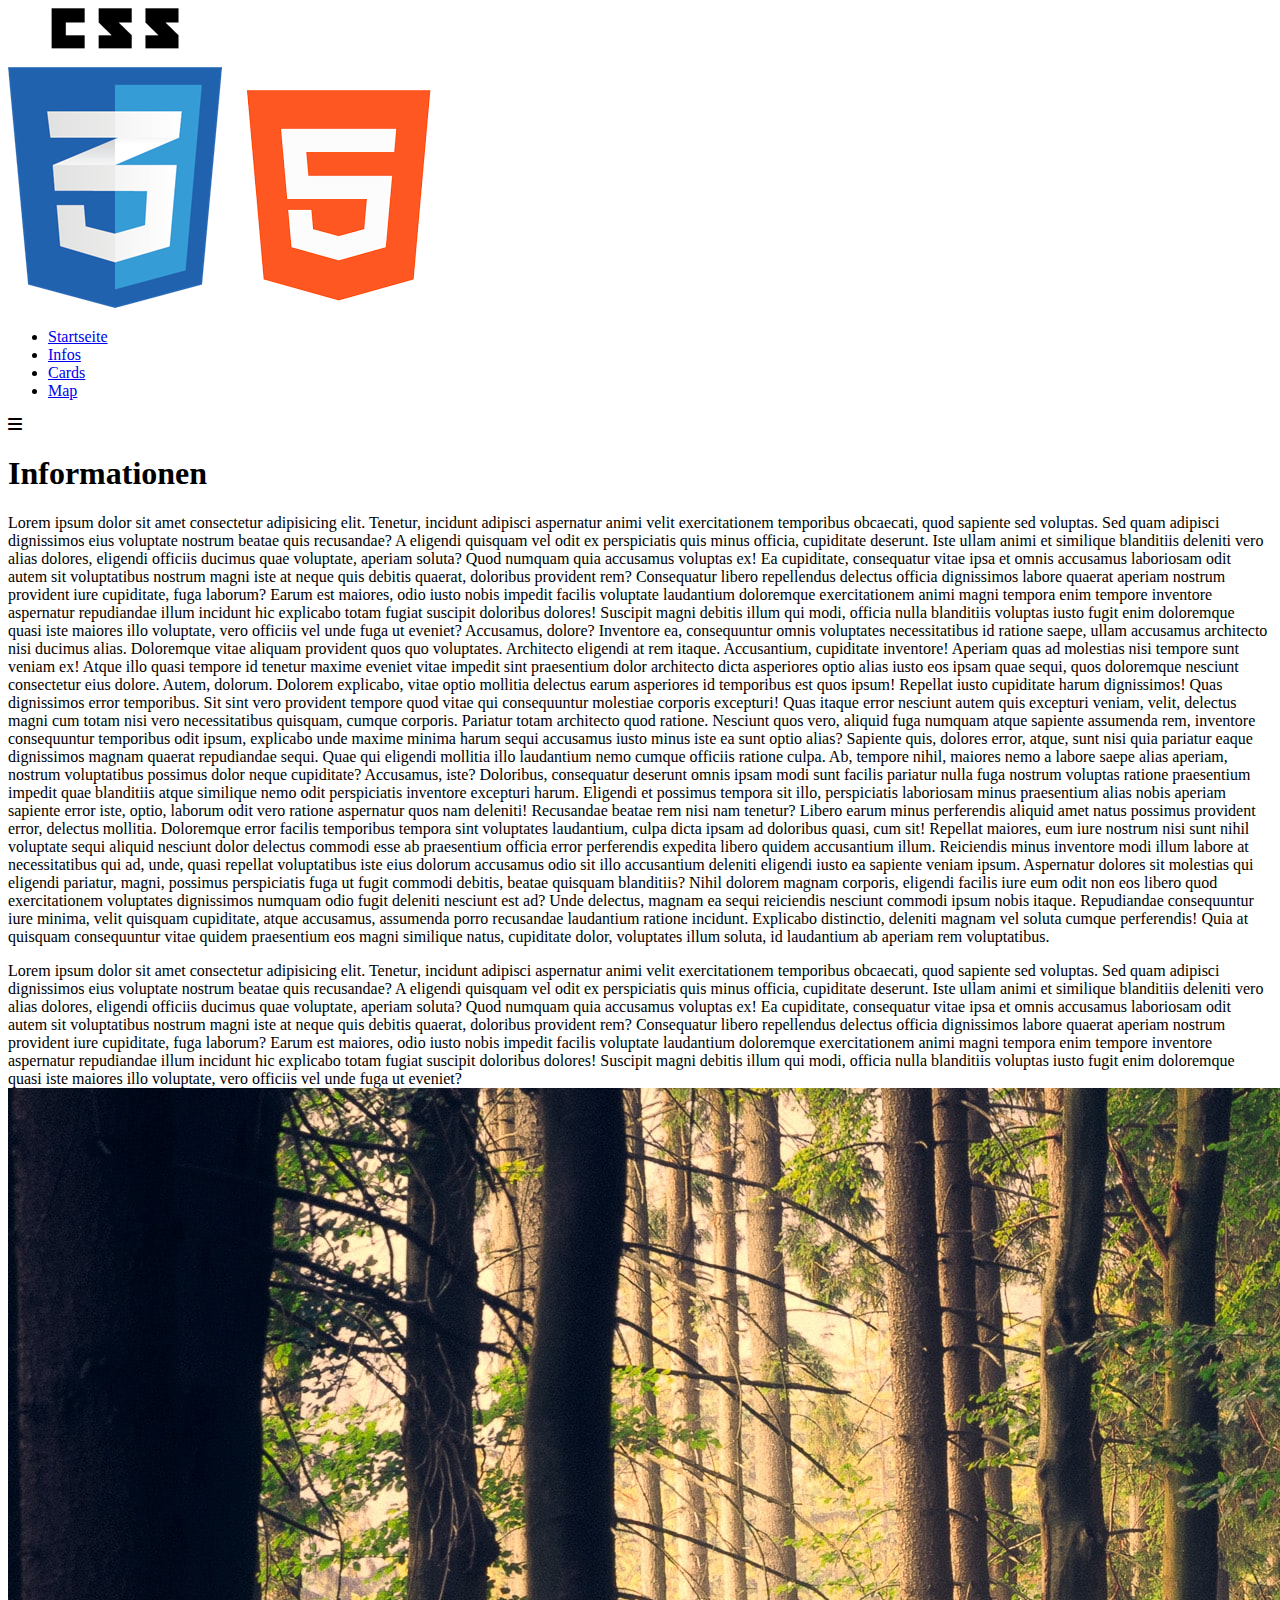
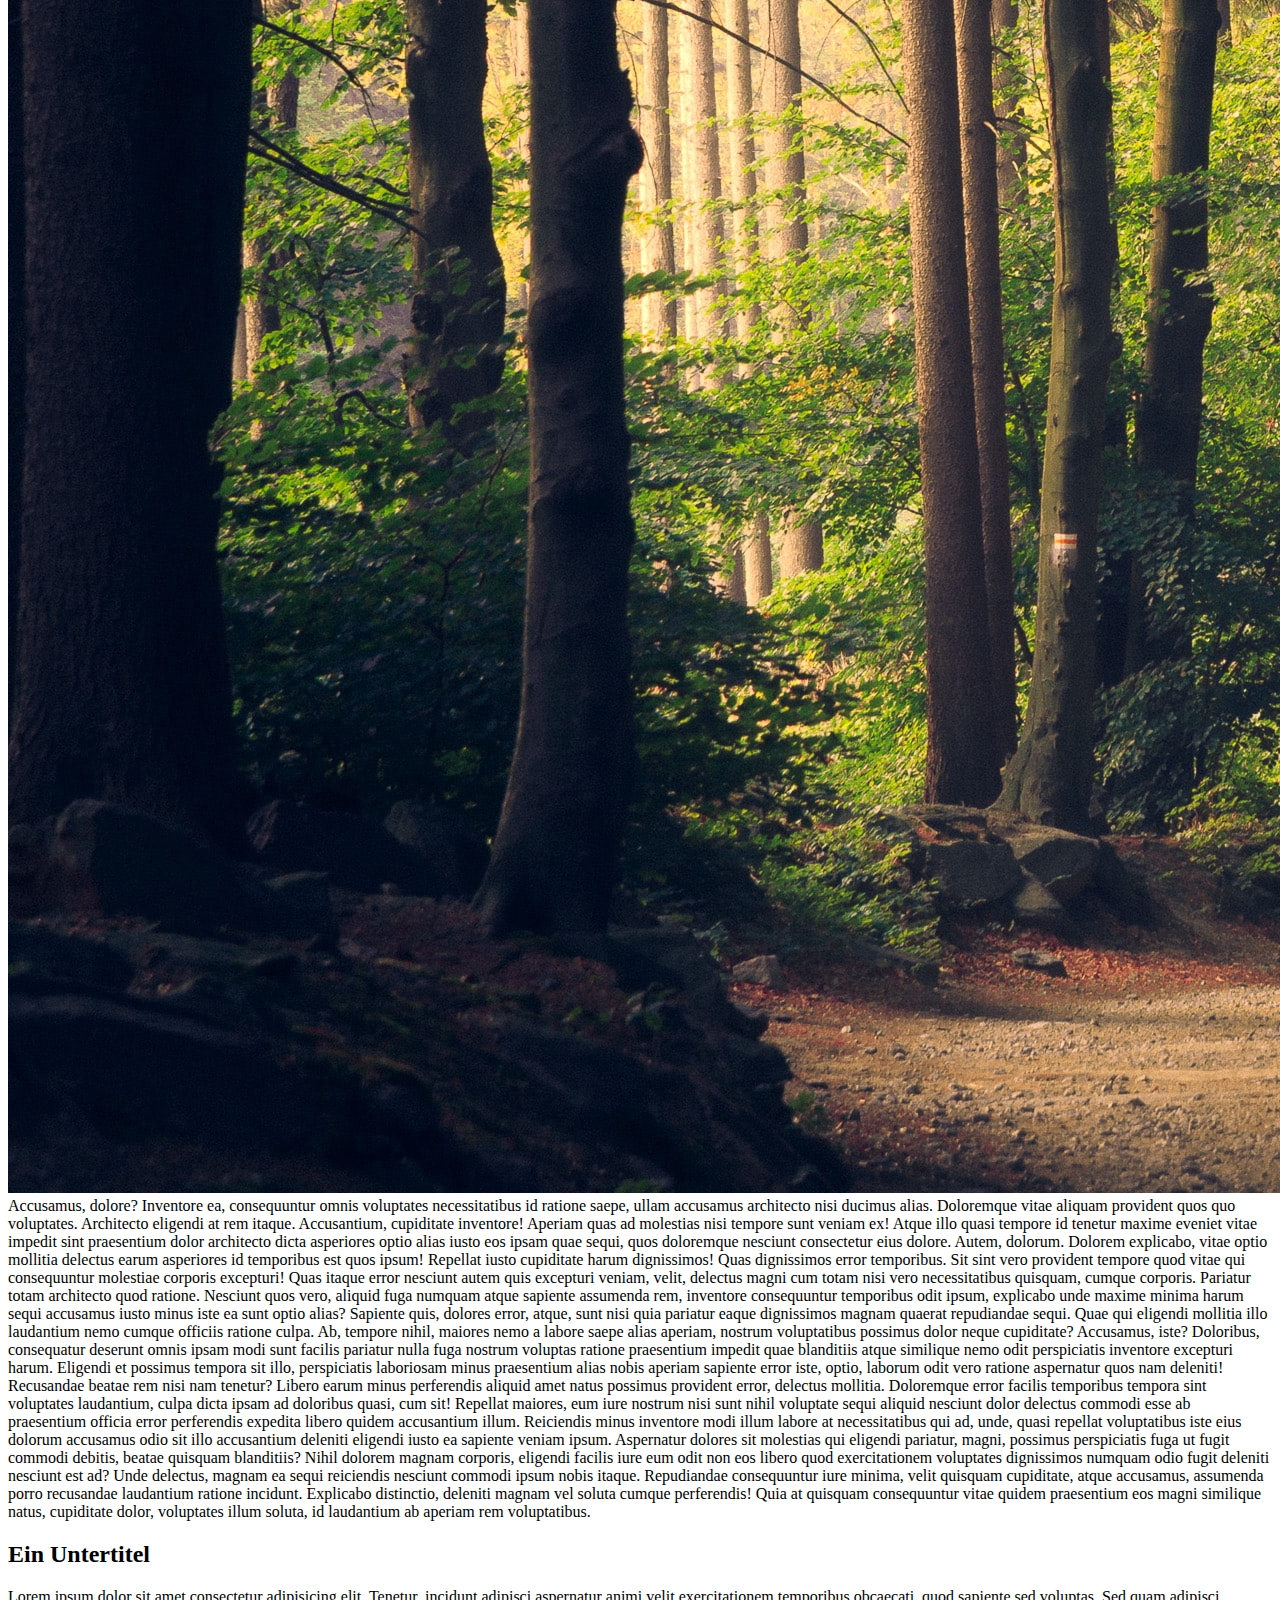
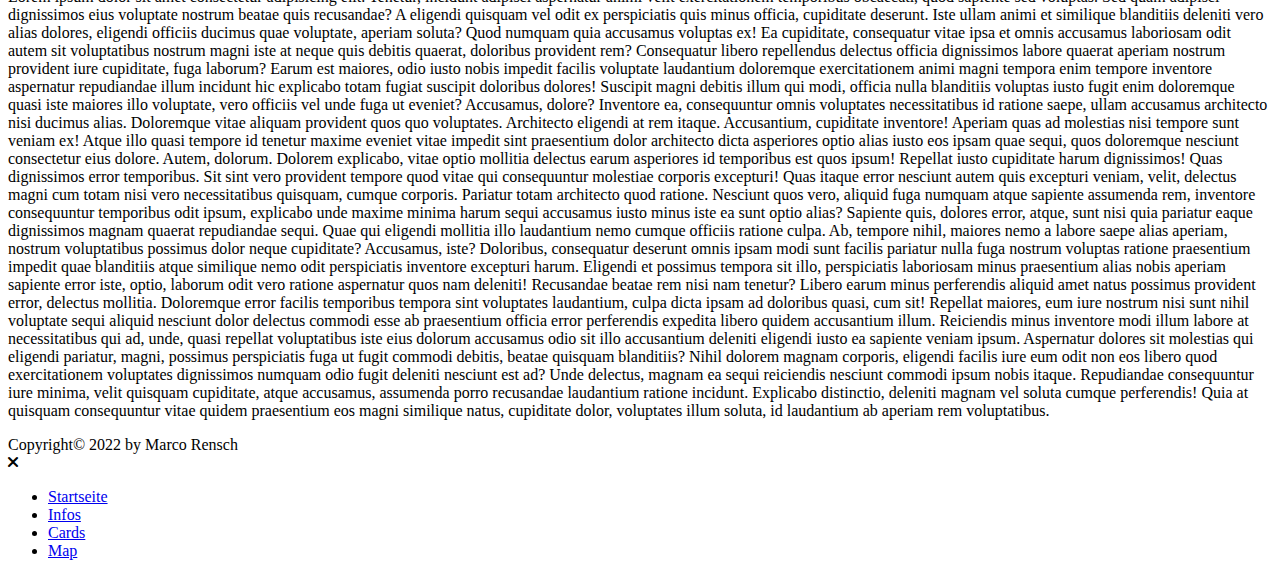
<file: infos.html>
<!DOCTYPE html>
<html lang="en">
<head>
    <meta charset="UTF-8">
    <meta http-equiv="X-UA-Compatible" content="IE=edge">
    <meta name="viewport" content="width=device-width, initial-scale=1.0">
    <title>JS Modules</title>
    <link rel="stylesheet" type="text/css" href="assets/css/main.scss">
    <link rel="stylesheet" type="text/css" href="assets/frameworks/fontAwesome/css/all.min.css">
    <script type="module" src="assets/js/main.js?v=1.1"></script>
</head>
<body>
    <header>
        <div class="header-inner">
            <div class="logo">
                <img src="assets/img/css3.png" class="logo-mobile" alt="Logo Mobile">
                <img src="assets/img/html5.png" class="logo-desktop" alt="Logo Desktop">
            </div>
            <nav>
                <ul class="menu">
                    <li ><a href="index.html">Startseite</a></li>
                    <li class="active"><a href="infos.html">Infos</a></li>
                    <li><a href="cards.html">Cards</a></li>
                    <li><a href="map.html">Map</a></li>
                </ul>
            </nav>
            <div class="mobileMenuToggler nx-modal" nx-modal="menu-modal">
                <i class="fa-solid fa-bars"></i>
            </div>
            
        </div>
    </header>
    <section class="banner parallax">
        <div class="page-headline">
            <h1>Informationen</h1>
        </div>
    </section>
    <main>
        <div class="content nx-padding">
            <article>
                <p>Lorem ipsum dolor sit amet consectetur adipisicing elit. Tenetur, incidunt adipisci aspernatur animi velit exercitationem temporibus obcaecati, quod sapiente sed voluptas. Sed quam adipisci dignissimos eius voluptate nostrum beatae quis recusandae? A eligendi quisquam vel odit ex perspiciatis quis minus officia, cupiditate deserunt. Iste ullam animi et similique blanditiis deleniti vero alias dolores, eligendi officiis ducimus quae voluptate, aperiam soluta? Quod numquam quia accusamus voluptas ex! Ea cupiditate, consequatur vitae ipsa et omnis accusamus laboriosam odit autem sit voluptatibus nostrum magni iste at neque quis debitis quaerat, doloribus provident rem? Consequatur libero repellendus delectus officia dignissimos labore quaerat aperiam nostrum provident iure cupiditate, fuga laborum? Earum est maiores, odio iusto nobis impedit facilis voluptate laudantium doloremque exercitationem animi magni tempora enim tempore inventore aspernatur repudiandae illum incidunt hic explicabo totam fugiat suscipit doloribus dolores! Suscipit magni debitis illum qui modi, officia nulla blanditiis voluptas iusto fugit enim doloremque quasi iste maiores illo voluptate, vero officiis vel unde fuga ut eveniet? Accusamus, dolore? Inventore ea, consequuntur omnis voluptates necessitatibus id ratione saepe, ullam accusamus architecto nisi ducimus alias. Doloremque vitae aliquam provident quos quo voluptates. Architecto eligendi at rem itaque. Accusantium, cupiditate inventore! Aperiam quas ad molestias nisi tempore sunt veniam ex! Atque illo quasi tempore id tenetur maxime eveniet vitae impedit sint praesentium dolor architecto dicta asperiores optio alias iusto eos ipsam quae sequi, quos doloremque nesciunt consectetur eius dolore. Autem, dolorum. Dolorem explicabo, vitae optio mollitia delectus earum asperiores id temporibus est quos ipsum! Repellat iusto cupiditate harum dignissimos! Quas dignissimos error temporibus. Sit sint vero provident tempore quod vitae qui consequuntur molestiae corporis excepturi! Quas itaque error nesciunt autem quis excepturi veniam, velit, delectus magni cum totam nisi vero necessitatibus quisquam, cumque corporis. Pariatur totam architecto quod ratione. Nesciunt quos vero, aliquid fuga numquam atque sapiente assumenda rem, inventore consequuntur temporibus odit ipsum, explicabo unde maxime minima harum sequi accusamus iusto minus iste ea sunt optio alias? Sapiente quis, dolores error, atque, sunt nisi quia pariatur eaque dignissimos magnam quaerat repudiandae sequi. Quae qui eligendi mollitia illo laudantium nemo cumque officiis ratione culpa. Ab, tempore nihil, maiores nemo a labore saepe alias aperiam, nostrum voluptatibus possimus dolor neque cupiditate? Accusamus, iste? Doloribus, consequatur deserunt omnis ipsam modi sunt facilis pariatur nulla fuga nostrum voluptas ratione praesentium impedit quae blanditiis atque similique nemo odit perspiciatis inventore excepturi harum. Eligendi et possimus tempora sit illo, perspiciatis laboriosam minus praesentium alias nobis aperiam sapiente error iste, optio, laborum odit vero ratione aspernatur quos nam deleniti! Recusandae beatae rem nisi nam tenetur? Libero earum minus perferendis aliquid amet natus possimus provident error, delectus mollitia. Doloremque error facilis temporibus tempora sint voluptates laudantium, culpa dicta ipsam ad doloribus quasi, cum sit! Repellat maiores, eum iure nostrum nisi sunt nihil voluptate sequi aliquid nesciunt dolor delectus commodi esse ab praesentium officia error perferendis expedita libero quidem accusantium illum. Reiciendis minus inventore modi illum labore at necessitatibus qui ad, unde, quasi repellat voluptatibus iste eius dolorum accusamus odio sit illo accusantium deleniti eligendi iusto ea sapiente veniam ipsum. Aspernatur dolores sit molestias qui eligendi pariatur, magni, possimus perspiciatis fuga ut fugit commodi debitis, beatae quisquam blanditiis? Nihil dolorem magnam corporis, eligendi facilis iure eum odit non eos libero quod exercitationem voluptates dignissimos numquam odio fugit deleniti nesciunt est ad? Unde delectus, magnam ea sequi reiciendis nesciunt commodi ipsum nobis itaque. Repudiandae consequuntur iure minima, velit quisquam cupiditate, atque accusamus, assumenda porro recusandae laudantium ratione incidunt. Explicabo distinctio, deleniti magnam vel soluta cumque perferendis! Quia at quisquam consequuntur vitae quidem praesentium eos magni similique natus, cupiditate dolor, voluptates illum soluta, id laudantium ab aperiam rem voluptatibus.</p>
                <p>Lorem ipsum dolor sit amet consectetur adipisicing elit. Tenetur, incidunt adipisci aspernatur animi velit exercitationem temporibus obcaecati, quod sapiente sed voluptas. Sed quam adipisci dignissimos eius voluptate nostrum beatae quis recusandae? A eligendi quisquam vel odit ex perspiciatis quis minus officia, cupiditate deserunt. Iste ullam animi et similique blanditiis deleniti vero alias dolores, eligendi officiis ducimus quae voluptate, aperiam soluta? Quod numquam quia accusamus voluptas ex! Ea cupiditate, consequatur vitae ipsa et omnis accusamus laboriosam odit autem sit voluptatibus nostrum magni iste at neque quis debitis quaerat, doloribus provident rem? Consequatur libero repellendus delectus officia dignissimos labore quaerat aperiam nostrum provident iure cupiditate, fuga laborum? Earum est maiores, odio iusto nobis impedit facilis voluptate laudantium doloremque exercitationem animi magni tempora enim tempore inventore aspernatur repudiandae illum incidunt hic explicabo totam fugiat suscipit doloribus dolores! Suscipit magni debitis illum qui modi, officia nulla blanditiis voluptas iusto fugit enim doloremque quasi iste maiores illo voluptate, vero officiis vel unde fuga ut eveniet?
                <img src="/assets/img/lukasz-szmigiel-jFCViYFYcus-unsplash.jpg" alt="Im Wald">   
        Accusamus, dolore? Inventore ea, consequuntur omnis voluptates necessitatibus id ratione saepe, ullam accusamus architecto nisi ducimus alias. Doloremque vitae aliquam provident quos quo voluptates. Architecto eligendi at rem itaque. Accusantium, cupiditate inventore! Aperiam quas ad molestias nisi tempore sunt veniam ex! Atque illo quasi tempore id tenetur maxime eveniet vitae impedit sint praesentium dolor architecto dicta asperiores optio alias iusto eos ipsam quae sequi, quos doloremque nesciunt consectetur eius dolore. Autem, dolorum. Dolorem explicabo, vitae optio mollitia delectus earum asperiores id temporibus est quos ipsum! Repellat iusto cupiditate harum dignissimos! Quas dignissimos error temporibus. Sit sint vero provident tempore quod vitae qui consequuntur molestiae corporis excepturi! Quas itaque error nesciunt autem quis excepturi veniam, velit, delectus magni cum totam nisi vero necessitatibus quisquam, cumque corporis. Pariatur totam architecto quod ratione. Nesciunt quos vero, aliquid fuga numquam atque sapiente assumenda rem, inventore consequuntur temporibus odit ipsum, explicabo unde maxime minima harum sequi accusamus iusto minus iste ea sunt optio alias? Sapiente quis, dolores error, atque, sunt nisi quia pariatur eaque dignissimos magnam quaerat repudiandae sequi. Quae qui eligendi mollitia illo laudantium nemo cumque officiis ratione culpa. Ab, tempore nihil, maiores nemo a labore saepe alias aperiam, nostrum voluptatibus possimus dolor neque cupiditate? Accusamus, iste? Doloribus, consequatur deserunt omnis ipsam modi sunt facilis pariatur nulla fuga nostrum voluptas ratione praesentium impedit quae blanditiis atque similique nemo odit perspiciatis inventore excepturi harum. Eligendi et possimus tempora sit illo, perspiciatis laboriosam minus praesentium alias nobis aperiam sapiente error iste, optio, laborum odit vero ratione aspernatur quos nam deleniti! Recusandae beatae rem nisi nam tenetur? Libero earum minus perferendis aliquid amet natus possimus provident error, delectus mollitia. Doloremque error facilis temporibus tempora sint voluptates laudantium, culpa dicta ipsam ad doloribus quasi, cum sit! Repellat maiores, eum iure nostrum nisi sunt nihil voluptate sequi aliquid nesciunt dolor delectus commodi esse ab praesentium officia error perferendis expedita libero quidem accusantium illum. Reiciendis minus inventore modi illum labore at necessitatibus qui ad, unde, quasi repellat voluptatibus iste eius dolorum accusamus odio sit illo accusantium deleniti eligendi iusto ea sapiente veniam ipsum. Aspernatur dolores sit molestias qui eligendi pariatur, magni, possimus perspiciatis fuga ut fugit commodi debitis, beatae quisquam blanditiis? Nihil dolorem magnam corporis, eligendi facilis iure eum odit non eos libero quod exercitationem voluptates dignissimos numquam odio fugit deleniti nesciunt est ad? Unde delectus, magnam ea sequi reiciendis nesciunt commodi ipsum nobis itaque. Repudiandae consequuntur iure minima, velit quisquam cupiditate, atque accusamus, assumenda porro recusandae laudantium ratione incidunt. Explicabo distinctio, deleniti magnam vel soluta cumque perferendis! Quia at quisquam consequuntur vitae quidem praesentium eos magni similique natus, cupiditate dolor, voluptates illum soluta, id laudantium ab aperiam rem voluptatibus.</p>
                <h2>Ein Untertitel</h2><p>Lorem ipsum dolor sit amet consectetur adipisicing elit. Tenetur, incidunt adipisci aspernatur animi velit exercitationem temporibus obcaecati, quod sapiente sed voluptas. Sed quam adipisci dignissimos eius voluptate nostrum beatae quis recusandae? A eligendi quisquam vel odit ex perspiciatis quis minus officia, cupiditate deserunt. Iste ullam animi et similique blanditiis deleniti vero alias dolores, eligendi officiis ducimus quae voluptate, aperiam soluta? Quod numquam quia accusamus voluptas ex! Ea cupiditate, consequatur vitae ipsa et omnis accusamus laboriosam odit autem sit voluptatibus nostrum magni iste at neque quis debitis quaerat, doloribus provident rem? Consequatur libero repellendus delectus officia dignissimos labore quaerat aperiam nostrum provident iure cupiditate, fuga laborum? Earum est maiores, odio iusto nobis impedit facilis voluptate laudantium doloremque exercitationem animi magni tempora enim tempore inventore aspernatur repudiandae illum incidunt hic explicabo totam fugiat suscipit doloribus dolores! Suscipit magni debitis illum qui modi, officia nulla blanditiis voluptas iusto fugit enim doloremque quasi iste maiores illo voluptate, vero officiis vel unde fuga ut eveniet? Accusamus, dolore? Inventore ea, consequuntur omnis voluptates necessitatibus id ratione saepe, ullam accusamus architecto nisi ducimus alias. Doloremque vitae aliquam provident quos quo voluptates. Architecto eligendi at rem itaque. Accusantium, cupiditate inventore! Aperiam quas ad molestias nisi tempore sunt veniam ex! Atque illo quasi tempore id tenetur maxime eveniet vitae impedit sint praesentium dolor architecto dicta asperiores optio alias iusto eos ipsam quae sequi, quos doloremque nesciunt consectetur eius dolore. Autem, dolorum. Dolorem explicabo, vitae optio mollitia delectus earum asperiores id temporibus est quos ipsum! Repellat iusto cupiditate harum dignissimos! Quas dignissimos error temporibus. Sit sint vero provident tempore quod vitae qui consequuntur molestiae corporis excepturi! Quas itaque error nesciunt autem quis excepturi veniam, velit, delectus magni cum totam nisi vero necessitatibus quisquam, cumque corporis. Pariatur totam architecto quod ratione. Nesciunt quos vero, aliquid fuga numquam atque sapiente assumenda rem, inventore consequuntur temporibus odit ipsum, explicabo unde maxime minima harum sequi accusamus iusto minus iste ea sunt optio alias? Sapiente quis, dolores error, atque, sunt nisi quia pariatur eaque dignissimos magnam quaerat repudiandae sequi. Quae qui eligendi mollitia illo laudantium nemo cumque officiis ratione culpa. Ab, tempore nihil, maiores nemo a labore saepe alias aperiam, nostrum voluptatibus possimus dolor neque cupiditate? Accusamus, iste? Doloribus, consequatur deserunt omnis ipsam modi sunt facilis pariatur nulla fuga nostrum voluptas ratione praesentium impedit quae blanditiis atque similique nemo odit perspiciatis inventore excepturi harum. Eligendi et possimus tempora sit illo, perspiciatis laboriosam minus praesentium alias nobis aperiam sapiente error iste, optio, laborum odit vero ratione aspernatur quos nam deleniti! Recusandae beatae rem nisi nam tenetur? Libero earum minus perferendis aliquid amet natus possimus provident error, delectus mollitia. Doloremque error facilis temporibus tempora sint voluptates laudantium, culpa dicta ipsam ad doloribus quasi, cum sit! Repellat maiores, eum iure nostrum nisi sunt nihil voluptate sequi aliquid nesciunt dolor delectus commodi esse ab praesentium officia error perferendis expedita libero quidem accusantium illum. Reiciendis minus inventore modi illum labore at necessitatibus qui ad, unde, quasi repellat voluptatibus iste eius dolorum accusamus odio sit illo accusantium deleniti eligendi iusto ea sapiente veniam ipsum. Aspernatur dolores sit molestias qui eligendi pariatur, magni, possimus perspiciatis fuga ut fugit commodi debitis, beatae quisquam blanditiis? Nihil dolorem magnam corporis, eligendi facilis iure eum odit non eos libero quod exercitationem voluptates dignissimos numquam odio fugit deleniti nesciunt est ad? Unde delectus, magnam ea sequi reiciendis nesciunt commodi ipsum nobis itaque. Repudiandae consequuntur iure minima, velit quisquam cupiditate, atque accusamus, assumenda porro recusandae laudantium ratione incidunt. Explicabo distinctio, deleniti magnam vel soluta cumque perferendis! Quia at quisquam consequuntur vitae quidem praesentium eos magni similique natus, cupiditate dolor, voluptates illum soluta, id laudantium ab aperiam rem voluptatibus.</p>
            </article>
        </div>
    </main>

    <footer>
        <div>
            <span>Copyright&copy; 2022 by Marco Rensch</span>
        </div>
    </footer>

    <div id="menu-modal" class="modal">
        <div class="modal-close">
            <i class="modal-close fa-solid fa-close"></i>
        </div>
        <div class="modal-content">
            <div>
                <ul>
                    <li ><a href="index.html">Startseite</a></li>
                    <li class="active"><a href="infos.html">Infos</a></li>
                    <li><a href="cards.html">Cards</a></li>
                    <li><a href="map.html">Map</a></li>
                </ul>
            </div>
            
        </div>
    </div>
</body>
</html>
</file>
